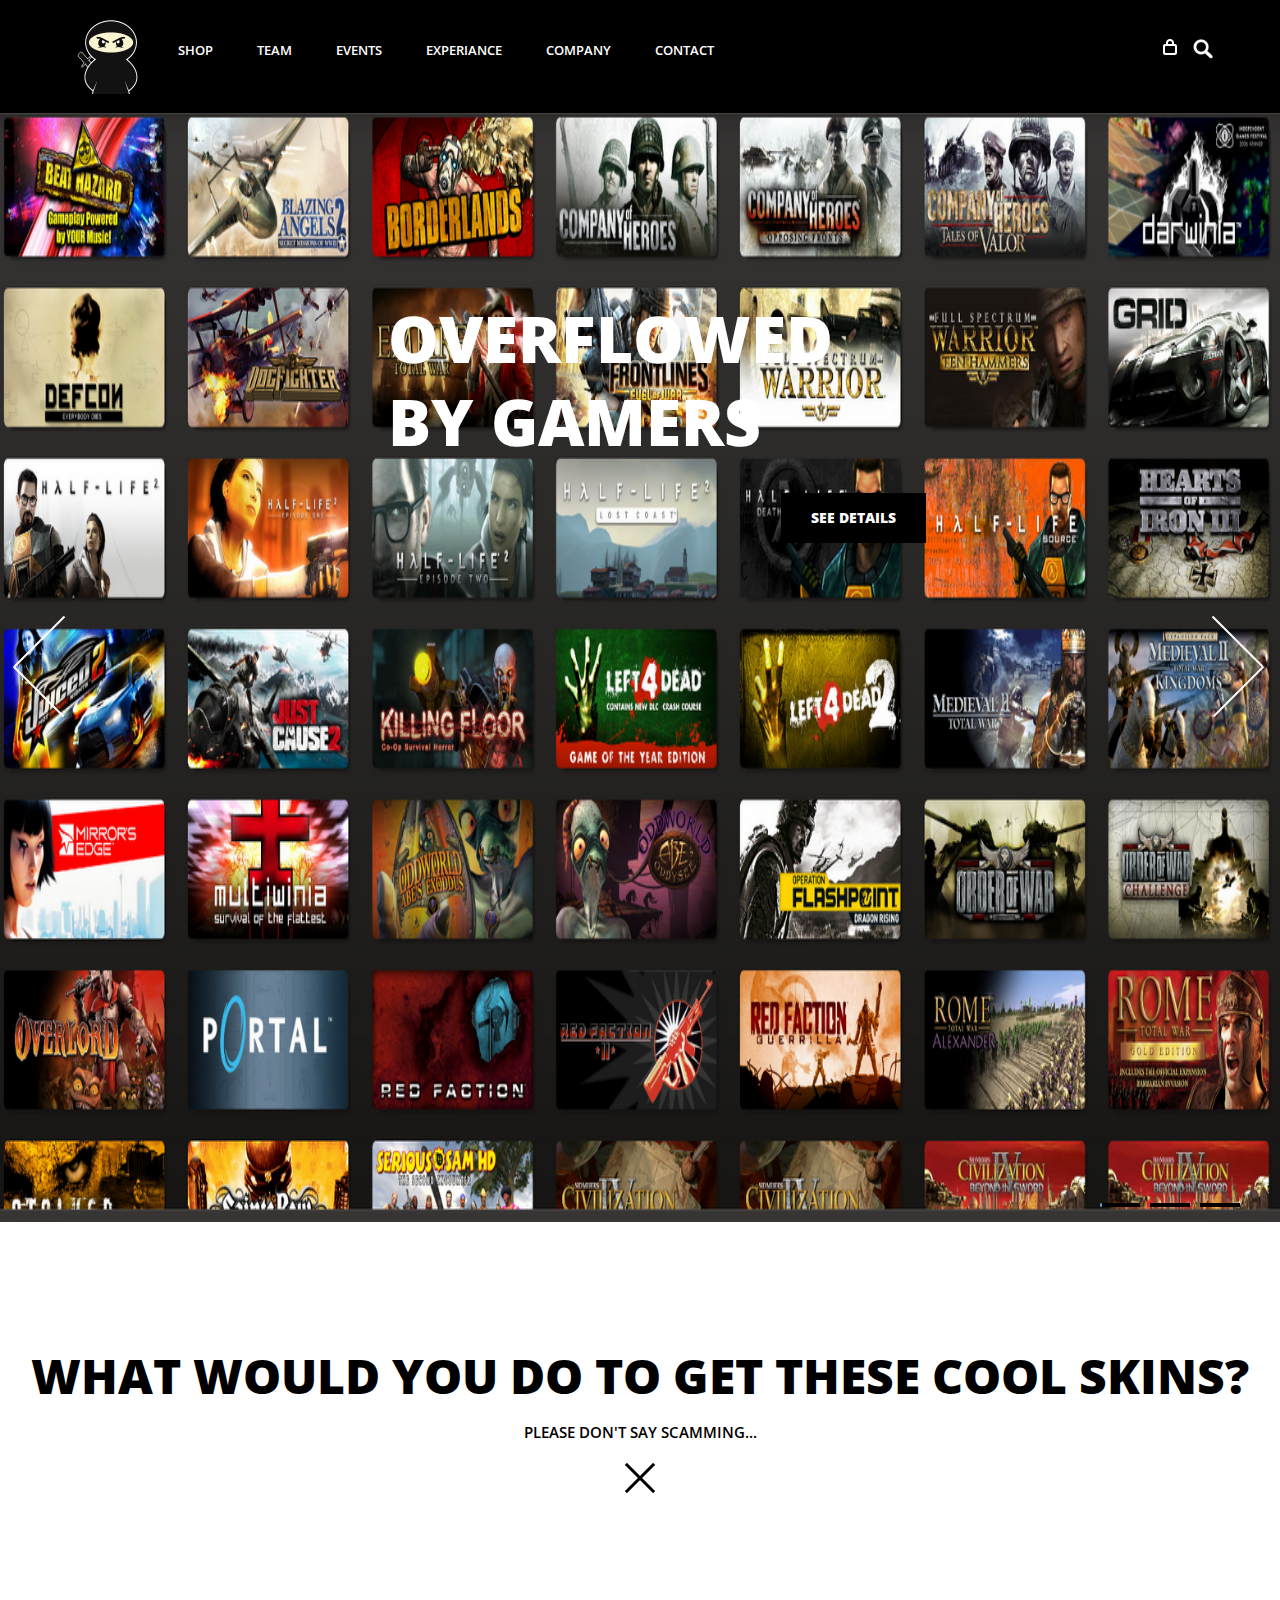
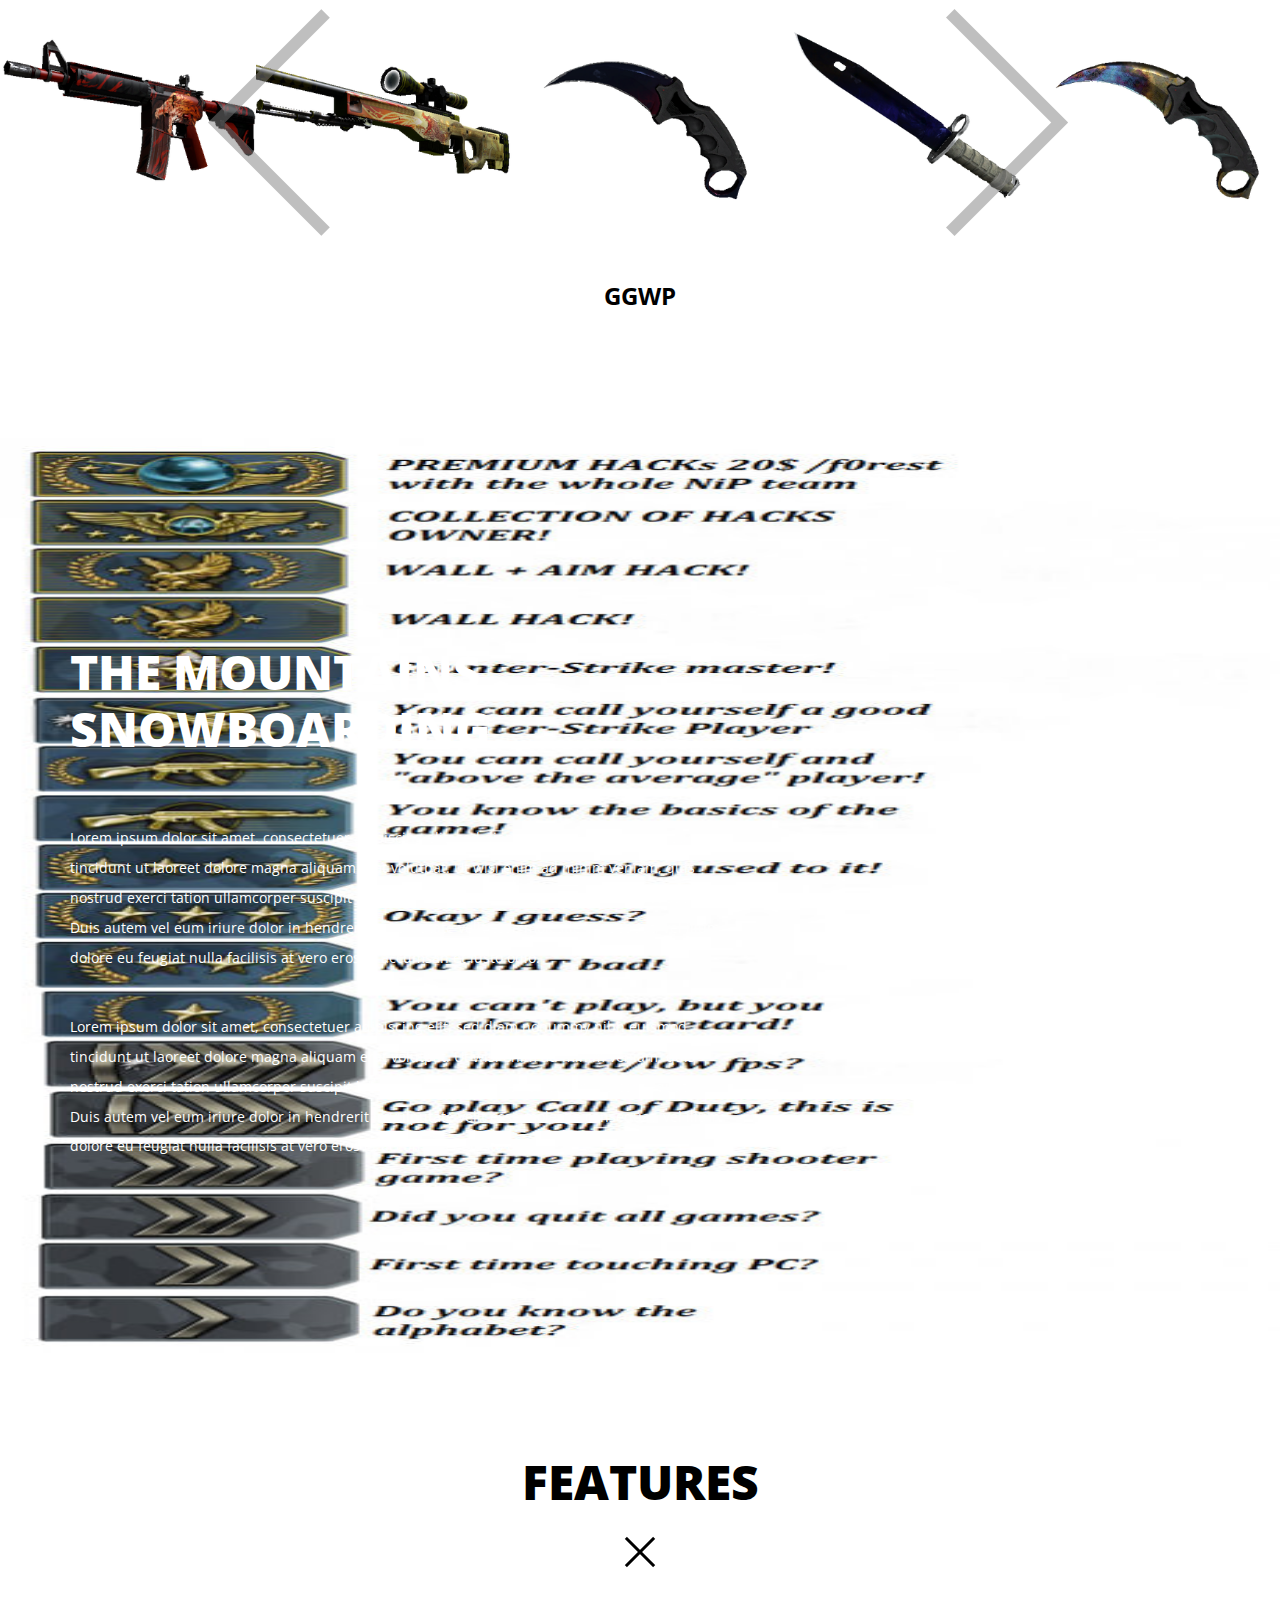
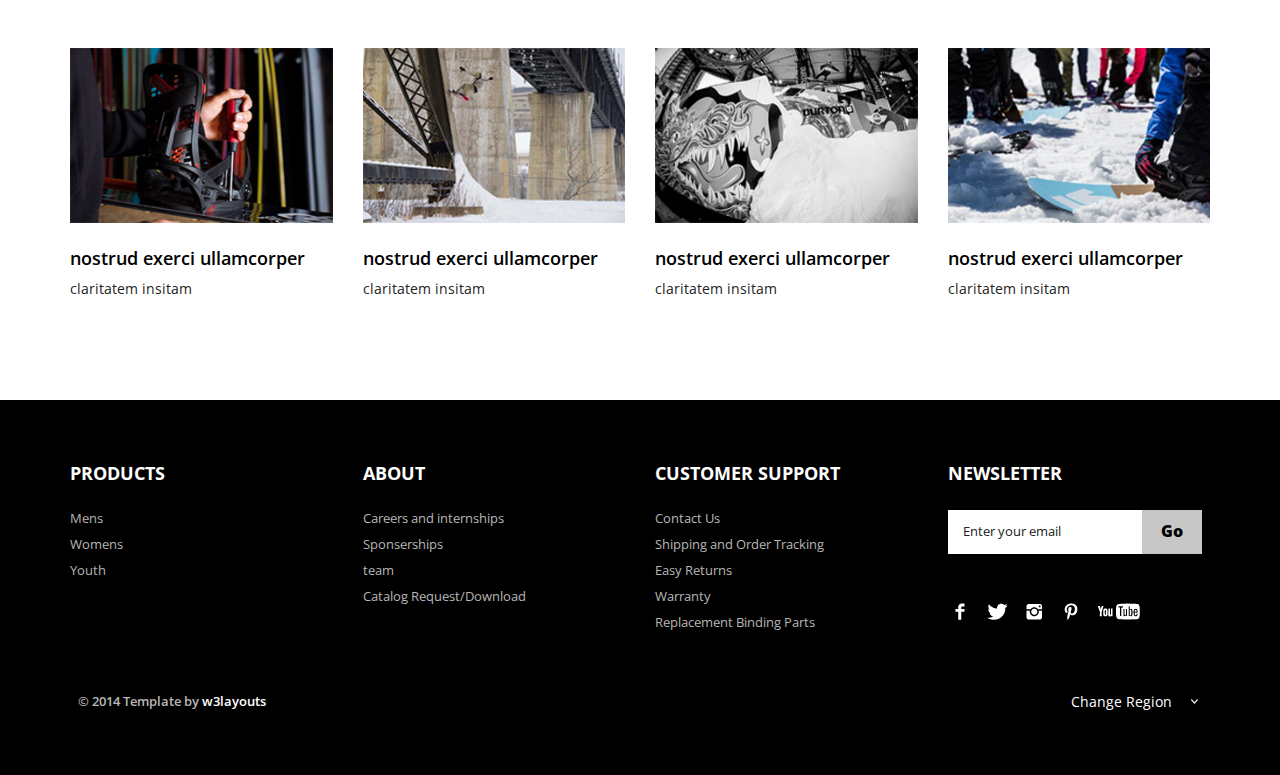
<file: index.html>
<!--A Design by W3layouts
Author: W3layout
Author URL: http://w3layouts.com
License: Creative Commons Attribution 3.0 Unported
License URL: http://creativecommons.org/licenses/by/3.0/
-->
<!DOCTYPE HTML>
<html>
<head>
<title>Overflowed</title>
<link href="css/bootstrap.css" rel='stylesheet' type='text/css' />
<link href="css/style.css" rel='stylesheet' type='text/css' />
<meta name="viewport" content="width=device-width, initial-scale=1, maximum-scale=1">
<meta http-equiv="Content-Type" content="text/html; charset=utf-8" />
<link href='http://fonts.googleapis.com/css?family=Open+Sans:400,300,600,700,800' rel='stylesheet' type='text/css'>
<script type="application/x-javascript"> addEventListener("load", function() { setTimeout(hideURLbar, 0); }, false); function hideURLbar(){ window.scrollTo(0,1); } </script>
<script src="js/jquery.min.js"></script>
<!--<script src="js/jquery.easydropdown.js"></script>-->
<!--start slider -->
<link rel="stylesheet" href="css/fwslider.css" media="all">
<script src="js/jquery-ui.min.js"></script>
<script src="js/fwslider.js"></script>
<!--end slider -->
<script type="text/javascript">
        $(document).ready(function() {
            $(".dropdown img.flag").addClass("flagvisibility");

            $(".dropdown dt a").click(function() {
                $(".dropdown dd ul").toggle();
            });
                        
            $(".dropdown dd ul li a").click(function() {
                var text = $(this).html();
                $(".dropdown dt a span").html(text);
                $(".dropdown dd ul").hide();
                $("#result").html("Selected value is: " + getSelectedValue("sample"));
            });
                        
            function getSelectedValue(id) {
                return $("#" + id).find("dt a span.value").html();
            }

            $(document).bind('click', function(e) {
                var $clicked = $(e.target);
                if (! $clicked.parents().hasClass("dropdown"))
                    $(".dropdown dd ul").hide();
            });


            $("#flagSwitcher").click(function() {
                $(".dropdown img.flag").toggleClass("flagvisibility");
            });
        });
     </script>
</head>
<body>
	<div class="header">
		<div class="container">
			<div class="row">
			  <div class="col-md-12">
				 <div class="header-left">
					 <div class="logo">
						<a href="index.html"><img src="images/ne0n.png" height="75px" alt=""/></a>
					 </div>
					 <div class="menu">
						  <a class="toggleMenu" href="#"><img src="images/nav.png" alt="" /></a>
						    <ul class="nav" id="nav">
						    	<li><a href="shop.html">Shop</a></li>
						    	<li><a href="team.html">Team</a></li>
						    	<li><a href="experiance.html">Events</a></li>
						    	<li><a href="experiance.html">Experiance</a></li>
						    	<li><a href="shop.html">Company</a></li>
								<li><a href="contact.html">Contact</a></li>								
								<div class="clear"></div>
							</ul>
							<script type="text/javascript" src="js/responsive-nav.js"></script>
				    </div>							
	    		    <div class="clear"></div>
	    	    </div>
	            <div class="header_right">
	    		  <!-- start search-->
				      <div class="search-box">
							<div id="sb-search" class="sb-search">
								<form>
									<input class="sb-search-input" placeholder="Enter your search term..." type="search" name="search" id="search">
									<input class="sb-search-submit" type="submit" value="">
									<span class="sb-icon-search"> </span>
								</form>
							</div>
						</div>
						<!----search-scripts---->
						<script src="js/classie.js"></script>
						<script src="js/uisearch.js"></script>
						<script>
							new UISearch( document.getElementById( 'sb-search' ) );
						</script>
						<!----//search-scripts---->
				    <ul class="icon1 sub-icon1 profile_img">
					 <li><a class="active-icon c1" href="#"> </a>
						<ul class="sub-icon1 list">
						  <div class="product_control_buttons">
						  	<a href="#"><img src="images/edit.png" alt=""/></a>
						  		<a href="#"><img src="images/close_edit.png" alt=""/></a>
						  </div>
						   <div class="clear"></div>
						  <li class="list_img"><img src="images/1.jpg" alt=""/></li>
						  <li class="list_desc"><h4><a href="#">velit esse molestie</a></h4><span class="actual">1 x
                          $12.00</span></li>
						  <div class="login_buttons">
							 <div class="check_button"><a href="checkout.html">Check out</a></div>
							 <div class="login_button"><a href="login.html">Login</a></div>
							 <div class="clear"></div>
						  </div>
						  <div class="clear"></div>
						</ul>
					 </li>
				   </ul>
		           <div class="clear"></div>
	       </div>
	      </div>
		 </div>
	    </div>
	</div>
	<div class="banner">
	<!-- start slider -->
       <div id="fwslider">
         <div class="slider_container">
            <div class="slide"> 
                <!-- Slide image -->
               <img src="images/tiles.png" class="img-responsive" alt=""/>
                <!-- /Slide image -->
                <!-- Texts container -->
                <div class="slide_content">
                    <div class="slide_content_wrap">
                        <!-- Text title -->
                        <h1 class="title">Overflowed<br>By Gamers</h1>
                        <!-- /Text title -->
                        <div class="button"><a href="http://codepen.io/GabeNewe11/pen/rxppVZ">See Details</a></div>
                    </div>
                </div>
               <!-- /Texts container -->
            </div>
            <!-- /Duplicate to create more slides -->
            <div class="slide">
               <img src="images/TheHowl.png" class="img-responsive" alt=""/>
                <div class="slide_content">
                    <div class="slide_content_wrap">
                        <h1 class="title">All sorts<br>of products</h1>
                       	<div class="button"><a href="#">See Details</a></div>
                    </div>
                </div>
            </div>
             <div class="slide">
               <img src="images/DragonHoward.png" class="img-responsive" alt=""/>
                <div class="slide_content">
                    <div class="slide_content_wrap">
                        <h1 class="title">in all sorts<br>of games</h1>
                       	<div class="button"><a href="#">See Details</a></div>
                    </div>
                </div>
            </div>
            <!--/slide -->
        </div>
        <div class="timers"></div>
        <div class="slidePrev"><span></span></div>
        <div class="slideNext"><span></span></div>
       </div>
       <!--/slider -->
      </div>
	  <div class="main">
		<div class="content-top">
			<h2>What would you do to get these cool skins?</h2>
			<p>Please don't say scamming...</p>
			<div class="close_but"><i class="close1"> </i></div>
				<ul id="flexiselDemo3">
				<li><img class="one" src="images/360fx360f-1.png" /></li>
				<li><img class="one" src="images/360fx360.png" /></li>
				<li><img class="one" src="images/KarambitD.png" /></li>
				<li><img class="one" src="images/Bayonet.png" /></li>
				<li><img class="one" src="images/KarambitCH.png" /></li>
			</ul>
		<h3>ggwp</h3>
			<script type="text/javascript">
		$(window).load(function() {
			$("#flexiselDemo3").flexisel({
				visibleItems: 5,
				animationSpeed: 1000,
				autoPlay: true,
				autoPlaySpeed: 3000,    		
				pauseOnHover: true,
				enableResponsiveBreakpoints: true,
		    	responsiveBreakpoints: { 
		    		portrait: { 
		    			changePoint:480,
		    			visibleItems: 1
		    		}, 
		    		landscape: { 
		    			changePoint:640,
		    			visibleItems: 2
		    		},
		    		tablet: { 
		    			changePoint:768,
		    			visibleItems: 3
		    		}
		    	}
		    });
		    
		});
		</script>
		<script type="text/javascript" src="js/jquery.flexisel.js"></script>
		</div>
	</div>
	<div class="content-bottom">
		<div class="container">
			<div class="row content_bottom-text">
			  <div class="col-md-7">
				<h3>The Mountains<br>Snowboarding</h3>
				<p class="m_1">Lorem ipsum dolor sit amet, consectetuer adipiscing elit, sed diam nonummy nibh euismod tincidunt ut laoreet dolore magna aliquam erat volutpat. Ut wisi enim ad minim veniam, quis nostrud exerci tation ullamcorper suscipit lobortis nisl ut aliquip ex ea commodo consequat. Duis autem vel eum iriure dolor in hendrerit in vulputate velit esse molestie consequat, vel illum dolore eu feugiat nulla facilisis at vero eros et accumsan et iusto odio.</p>
				<p class="m_2">Lorem ipsum dolor sit amet, consectetuer adipiscing elit, sed diam nonummy nibh euismod tincidunt ut laoreet dolore magna aliquam erat volutpat. Ut wisi enim ad minim veniam, quis nostrud exerci tation ullamcorper suscipit lobortis nisl ut aliquip ex ea commodo consequat. Duis autem vel eum iriure dolor in hendrerit in vulputate velit esse molestie consequat, vel illum dolore eu feugiat nulla facilisis at vero eros et accumsan et iusto odio.</p>
			  </div>
			</div>
		</div>
	</div>
	<div class="features">
		<div class="container">
			<h3 class="m_3">Features</h3>
			<div class="close_but"><i class="close1"> </i></div>
			  <div class="row">
				<div class="col-md-3 top_box">
				  <div class="view view-ninth"><a href="single.html">
                    <img src="images/pic1.jpg" class="img-responsive" alt=""/>
                    <div class="mask mask-1"> </div>
                    <div class="mask mask-2"> </div>
                      <div class="content">
                        <h2>Hover Style #9</h2>
                        <p>Lorem ipsum dolor sit amet, consectetuer adipiscing.</p>
                      </div>
                   </a> </div
                  </div>
                  <h4 class="m_4"><a href="#">nostrud exerci ullamcorper</a></h4>
                  <p class="m_5">claritatem insitam</p>
                </div>
                <div class="col-md-3 top_box">
					<div class="view view-ninth"><a href="single.html">
                    <img src="images/pic2.jpg" class="img-responsive" alt=""/>
                    <div class="mask mask-1"> </div>
                    <div class="mask mask-2"> </div>
                      <div class="content">
                        <h2>Hover Style #9</h2>
                        <p>Lorem ipsum dolor sit amet, consectetuer adipiscing.</p>
                      </div>
                    </a> </div>
                   <h4 class="m_4"><a href="#">nostrud exerci ullamcorper</a></h4>
                   <p class="m_5">claritatem insitam</p>
				</div>
				<div class="col-md-3 top_box">
					<div class="view view-ninth"><a href="single.html">
                    <img src="images/pic3.jpg" class="img-responsive" alt=""/>
                    <div class="mask mask-1"> </div>
                    <div class="mask mask-2"> </div>
                      <div class="content">
                        <h2>Hover Style #9</h2>
                        <p>Lorem ipsum dolor sit amet, consectetuer adipiscing.</p>
                      </div>
                    </a> </div>
                   <h4 class="m_4"><a href="#">nostrud exerci ullamcorper</a></h4>
                   <p class="m_5">claritatem insitam</p>
				</div>
				<div class="col-md-3 top_box1">
					<div class="view view-ninth"><a href="single.html">
                    <img src="images/pic4.jpg" class="img-responsive" alt=""/>
                    <div class="mask mask-1"> </div>
                    <div class="mask mask-2"> </div>
                      <div class="content">
                        <h2>Hover Style #9</h2>
                        <p>Lorem ipsum dolor sit amet, consectetuer adipiscing.</p>
                      </div>
                     </a> </div>
                   <h4 class="m_4"><a href="#">nostrud exerci ullamcorper</a></h4>
                   <p class="m_5">claritatem insitam</p>
				</div>
			</div>
		 </div>
	    </div>
		<div class="footer">
			<div class="container">
				<div class="row">
					<div class="col-md-3">
						<ul class="footer_box">
							<h4>Products</h4>
							<li><a href="#">Mens</a></li>
							<li><a href="#">Womens</a></li>
							<li><a href="#">Youth</a></li>
						</ul>
					</div>
					<div class="col-md-3">
						<ul class="footer_box">
							<h4>About</h4>
							<li><a href="#">Careers and internships</a></li>
							<li><a href="#">Sponserships</a></li>
							<li><a href="#">team</a></li>
							<li><a href="#">Catalog Request/Download</a></li>
						</ul>
					</div>
					<div class="col-md-3">
						<ul class="footer_box">
							<h4>Customer Support</h4>
							<li><a href="#">Contact Us</a></li>
							<li><a href="#">Shipping and Order Tracking</a></li>
							<li><a href="#">Easy Returns</a></li>
							<li><a href="#">Warranty</a></li>
							<li><a href="#">Replacement Binding Parts</a></li>
						</ul>
					</div>
					<div class="col-md-3">
						<ul class="footer_box">
							<h4>Newsletter</h4>
							<div class="footer_search">
				    		   <form>
				    			<input type="text" value="Enter your email" onfocus="this.value = '';" onblur="if (this.value == '') {this.value = 'Enter your email';}">
				    			<input type="submit" value="Go">
				    		   </form>
					        </div>
							<ul class="social">	
							  <li class="facebook"><a href="#"><span> </span></a></li>
							  <li class="twitter"><a href="#"><span> </span></a></li>
							  <li class="instagram"><a href="#"><span> </span></a></li>	
							  <li class="pinterest"><a href="#"><span> </span></a></li>	
							  <li class="youtube"><a href="#"><span> </span></a></li>										  				
						    </ul>
		   					
						</ul>
					</div>
				</div>
				<div class="row footer_bottom">
				    <div class="copy">
			           <p>© 2014 Template by <a href="http://w3layouts.com" target="_blank">w3layouts</a></p>
		            </div>
					  <dl id="sample" class="dropdown">
				        <dt><a href="#"><span>Change Region</span></a></dt>
				        <dd>
				            <ul>
				                <li><a href="#">Australia<img class="flag" src="images/as.png" alt="" /><span class="value">AS</span></a></li>
				                <li><a href="#">Sri Lanka<img class="flag" src="images/srl.png" alt="" /><span class="value">SL</span></a></li>
				                <li><a href="#">Newziland<img class="flag" src="images/nz.png" alt="" /><span class="value">NZ</span></a></li>
				                <li><a href="#">Pakistan<img class="flag" src="images/pk.png" alt="" /><span class="value">Pk</span></a></li>
				                <li><a href="#">United Kingdom<img class="flag" src="images/uk.png" alt="" /><span class="value">UK</span></a></li>
				                <li><a href="#">United States<img class="flag" src="images/us.png" alt="" /><span class="value">US</span></a></li>
				            </ul>
				         </dd>
	   				  </dl>
   				</div>
			</div>
		</div>
</body>	
</html>
</file>
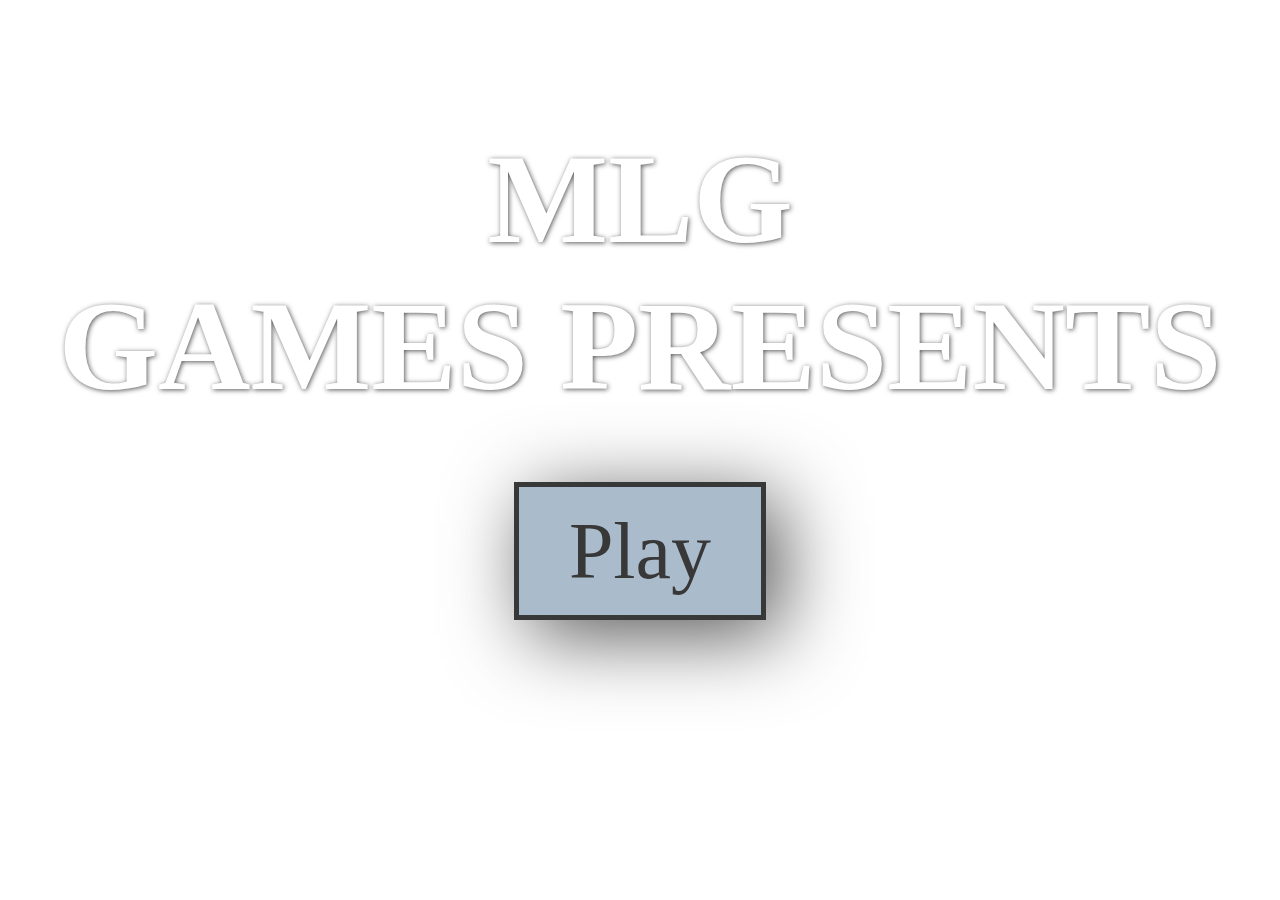
<file: Game/index.html>
<!DOCTYPE html>
<html>
<head>
<title>Le Template Du Game, Man</title>

<link rel="stylesheet" type="text/css" href="style.css">
<script src="jquery-1.11.3.js"></script>
<script src="gamedev.js"></script>
</head>

<body>

<div class="titleContent">

<h1 class="splashTitle">MLG<br>Games Presents</h1>

<a id="start" class="button" href="explore.html">Play</a>



</div>

</body>
</file>
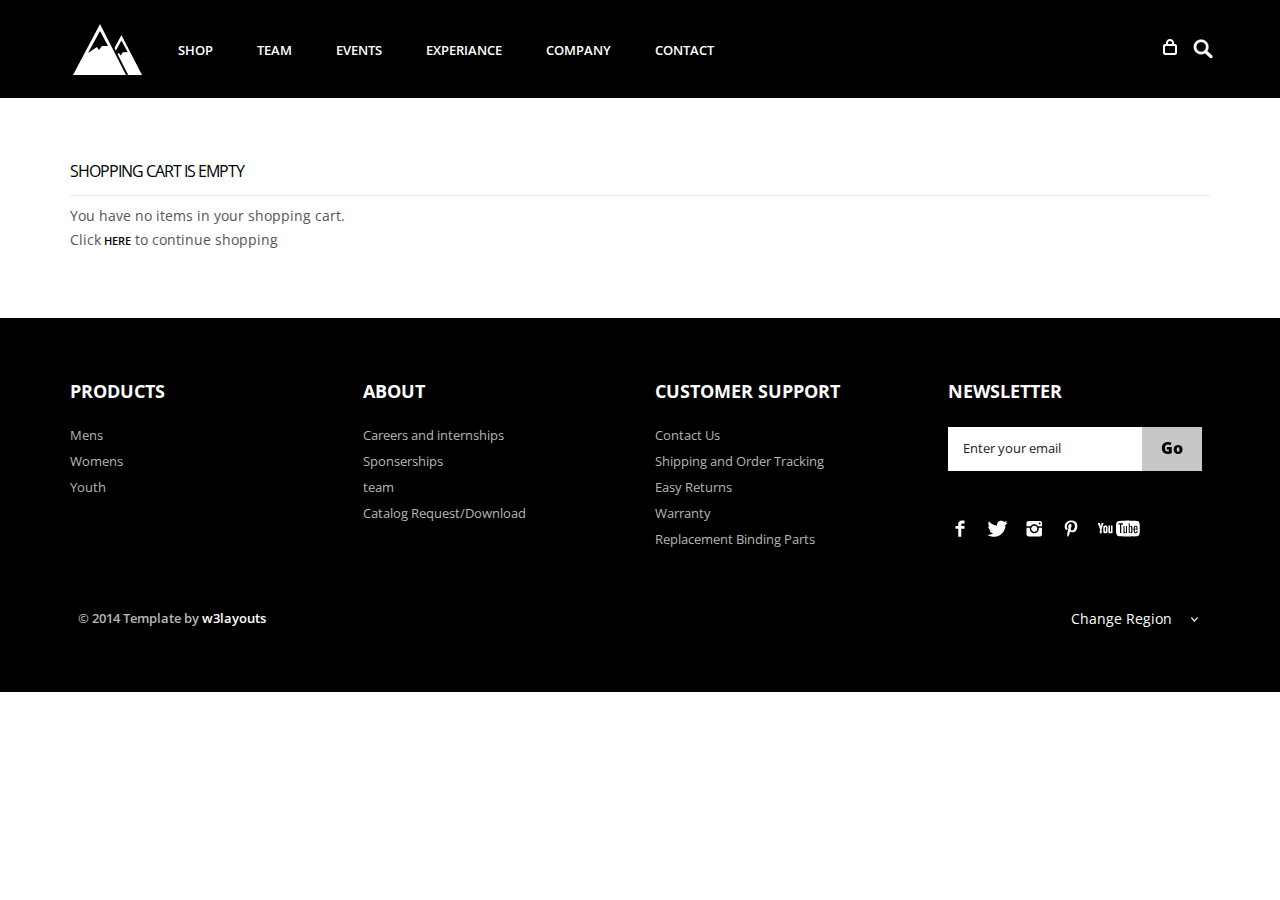
<file: checkout.html>
<!--A Design by W3layouts
Author: W3layout
Author URL: http://w3layouts.com
License: Creative Commons Attribution 3.0 Unported
License URL: http://creativecommons.org/licenses/by/3.0/
-->
<!DOCTYPE HTML>
<html>
<head>
<title>Free Snow Bootstrap Website Template | Checkout :: w3layouts</title>
<link href="css/bootstrap.css" rel='stylesheet' type='text/css' />
<link href="css/style.css" rel='stylesheet' type='text/css' />
<meta name="viewport" content="width=device-width, initial-scale=1, maximum-scale=1">
<meta http-equiv="Content-Type" content="text/html; charset=utf-8" />
<link href='http://fonts.googleapis.com/css?family=Open+Sans:400,300,600,700,800' rel='stylesheet' type='text/css'>
<script type="application/x-javascript"> addEventListener("load", function() { setTimeout(hideURLbar, 0); }, false); function hideURLbar(){ window.scrollTo(0,1); } </script>
<script src="js/jquery.min.js"></script>
<script type="text/javascript">
        $(document).ready(function() {
            $(".dropdown img.flag").addClass("flagvisibility");

            $(".dropdown dt a").click(function() {
                $(".dropdown dd ul").toggle();
            });
                        
            $(".dropdown dd ul li a").click(function() {
                var text = $(this).html();
                $(".dropdown dt a span").html(text);
                $(".dropdown dd ul").hide();
                $("#result").html("Selected value is: " + getSelectedValue("sample"));
            });
                        
            function getSelectedValue(id) {
                return $("#" + id).find("dt a span.value").html();
            }

            $(document).bind('click', function(e) {
                var $clicked = $(e.target);
                if (! $clicked.parents().hasClass("dropdown"))
                    $(".dropdown dd ul").hide();
            });


            $("#flagSwitcher").click(function() {
                $(".dropdown img.flag").toggleClass("flagvisibility");
            });
        });
     </script>
 </head>
<body>
	<div class="header">
		<div class="container">
			<div class="row">
			  <div class="col-md-12">
				 <div class="header-left">
					 <div class="logo">
						<a href="index.html"><img src="images/logo.png" alt=""/></a>
					 </div>
					 <div class="menu">
						  <a class="toggleMenu" href="#"><img src="images/nav.png" alt="" /></a>
						    <ul class="nav" id="nav">
						    	<li><a href="shop.html">Shop</a></li>
						    	<li><a href="team.html">Team</a></li>
						    	<li><a href="shop.html">Events</a></li>
						    	<li><a href="experiance.html">Experiance</a></li>
						    	<li><a href="shop.html">Company</a></li>
								<li><a href="contact.html">Contact</a></li>								
								<div class="clear"></div>
							</ul>
							<script type="text/javascript" src="js/responsive-nav.js"></script>
				    </div>							
	    		    <div class="clear"></div>
	    	    </div>
	            <div class="header_right">
	    		  <!-- start search-->
				   <div class="search-box">
							<div id="sb-search" class="sb-search">
								<form>
									<input class="sb-search-input" placeholder="Enter your search term..." type="search" name="search" id="search">
									<input class="sb-search-submit" type="submit" value="">
									<span class="sb-icon-search"> </span>
								</form>
							</div>
						</div>
						<!----search-scripts---->
						<script src="js/classie.js"></script>
						<script src="js/uisearch.js"></script>
						<script>
							new UISearch( document.getElementById( 'sb-search' ) );
						</script>
				    <ul class="icon1 sub-icon1 profile_img">
					 <li><a class="active-icon c1" href="#"> </a>
						<ul class="sub-icon1 list">
						  <div class="product_control_buttons">
						  	<a href="#"><img src="images/edit.png" alt=""/></a>
						  		<a href="#"><img src="images/close_edit.png" alt=""/></a>
						  </div>
						   <div class="clear"></div>
						  <li class="list_img"><img src="images/1.jpg" alt=""/></li>
						  <li class="list_desc"><h4><a href="#">velit esse molestie</a></h4><span class="actual">1 x
                          $12.00</span></li>
						  <div class="login_buttons">
							 <div class="check_button"><a href="checkout.html">Check out</a></div>
							 <div class="login_button"><a href="login.html">Login</a></div>
							 <div class="clear"></div>
						  </div>
						  <div class="clear"></div>
						</ul>
					 </li>
				   </ul>
		        <div class="clear"></div>
	       </div>
	      </div>
		 </div>
	    </div>
	  </div>
     <div class="main">
      <div class="shop_top">
		<div class="container">
			<h4 class="title">Shopping cart is empty</h4>
			<p class="cart">You have no items in your shopping cart.<br>Click<a href="index.html"> here</a> to continue shopping</p>
	     </div>
	   </div>
	  </div>
	  <div class="footer">
			<div class="container">
				<div class="row">
					<div class="col-md-3">
						<ul class="footer_box">
							<h4>Products</h4>
							<li><a href="#">Mens</a></li>
							<li><a href="#">Womens</a></li>
							<li><a href="#">Youth</a></li>
						</ul>
					</div>
					<div class="col-md-3">
						<ul class="footer_box">
							<h4>About</h4>
							<li><a href="#">Careers and internships</a></li>
							<li><a href="#">Sponserships</a></li>
							<li><a href="#">team</a></li>
							<li><a href="#">Catalog Request/Download</a></li>
						</ul>
					</div>
					<div class="col-md-3">
						<ul class="footer_box">
							<h4>Customer Support</h4>
							<li><a href="#">Contact Us</a></li>
							<li><a href="#">Shipping and Order Tracking</a></li>
							<li><a href="#">Easy Returns</a></li>
							<li><a href="#">Warranty</a></li>
							<li><a href="#">Replacement Binding Parts</a></li>
						</ul>
					</div>
					<div class="col-md-3">
						<ul class="footer_box">
							<h4>Newsletter</h4>
							<div class="footer_search">
				    		   <form>
				    			<input type="text" value="Enter your email" onfocus="this.value = '';" onblur="if (this.value == '') {this.value = 'Enter your email';}">
				    			<input type="submit" value="Go">
				    		   </form>
					        </div>
							<ul class="social">	
							  <li class="facebook"><a href="#"><span> </span></a></li>
							  <li class="twitter"><a href="#"><span> </span></a></li>
							  <li class="instagram"><a href="#"><span> </span></a></li>	
							  <li class="pinterest"><a href="#"><span> </span></a></li>	
							  <li class="youtube"><a href="#"><span> </span></a></li>										  				
						    </ul>
		   				</ul>
					</div>
				</div>
				<div class="row footer_bottom">
				    <div class="copy">
			           <p>© 2014 Template by <a href="http://w3layouts.com" target="_blank">w3layouts</a></p>
		            </div>
					  <dl id="sample" class="dropdown">
				        <dt><a href="#"><span>Change Region</span></a></dt>
				        <dd>
				            <ul>
				                <li><a href="#">Australia<img class="flag" src="images/as.png" alt="" /><span class="value">AS</span></a></li>
				                <li><a href="#">Sri Lanka<img class="flag" src="images/srl.png" alt="" /><span class="value">SL</span></a></li>
				                <li><a href="#">Newziland<img class="flag" src="images/nz.png" alt="" /><span class="value">NZ</span></a></li>
				                <li><a href="#">Pakistan<img class="flag" src="images/pk.png" alt="" /><span class="value">Pk</span></a></li>
				                <li><a href="#">United Kingdom<img class="flag" src="images/uk.png" alt="" /><span class="value">UK</span></a></li>
				                <li><a href="#">United States<img class="flag" src="images/us.png" alt="" /><span class="value">US</span></a></li>
				            </ul>
				         </dd>
	   				  </dl>
   				</div>
			</div>
		</div>
</body>	
</html>
</file>
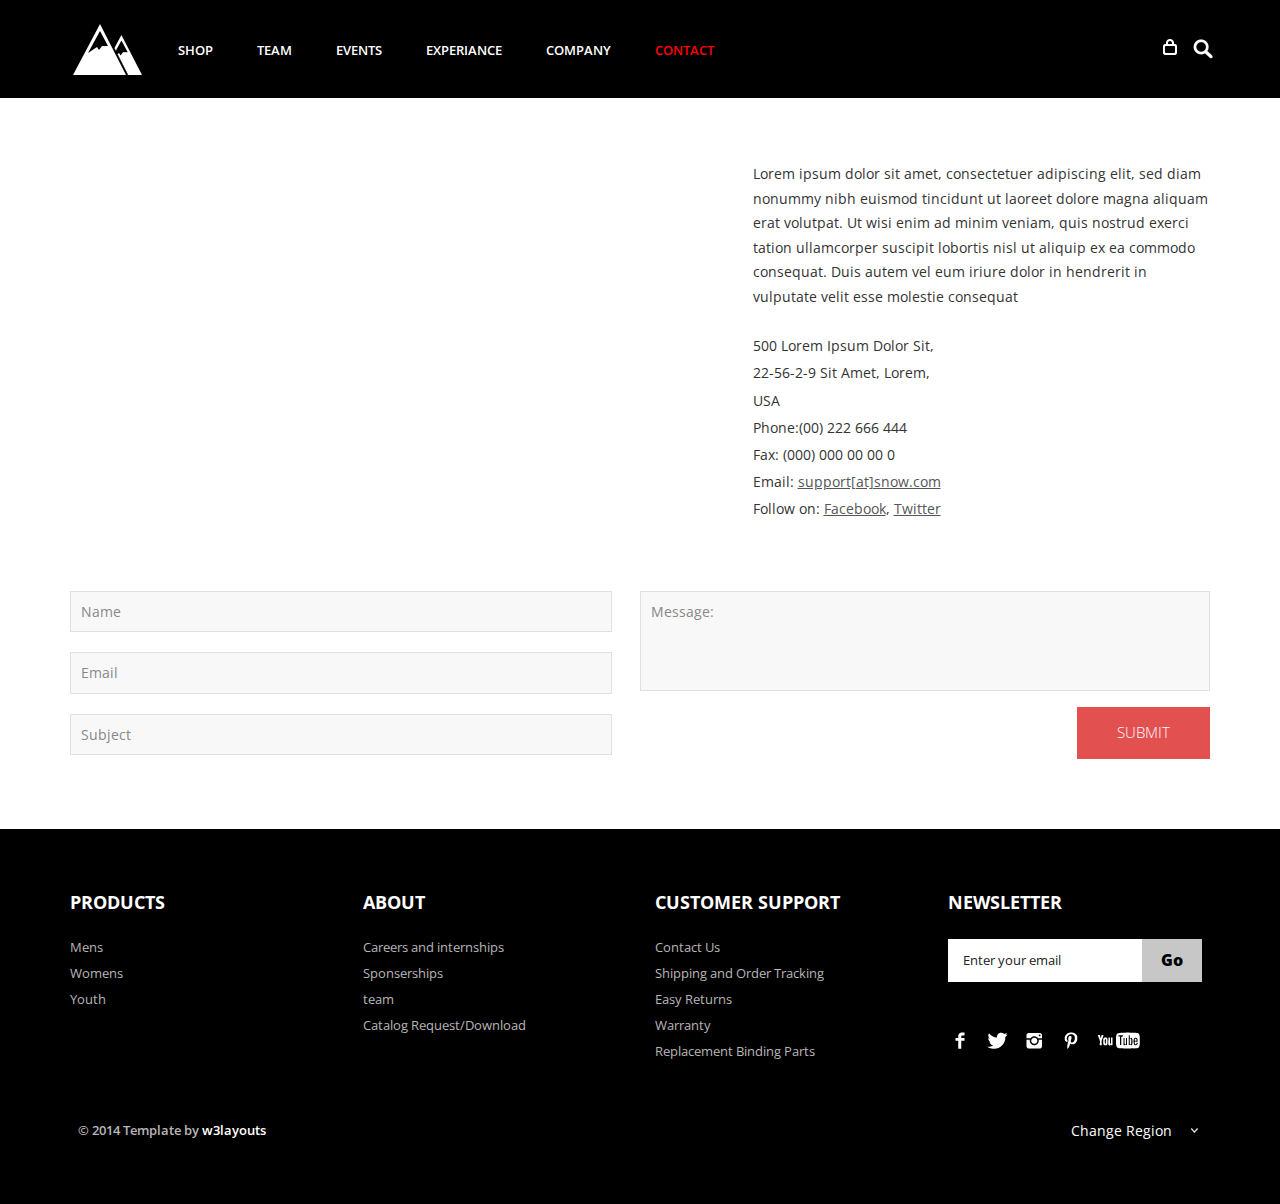
<file: contact.html>
<!--A Design by W3layouts
Author: W3layout
Author URL: http://w3layouts.com
License: Creative Commons Attribution 3.0 Unported
License URL: http://creativecommons.org/licenses/by/3.0/
-->
<!DOCTYPE HTML>
<html>
<head>
<title>Free Snow Bootstrap Website Template | Contact :: w3layouts</title>
<link href="css/bootstrap.css" rel='stylesheet' type='text/css' />
<link href="css/style.css" rel='stylesheet' type='text/css' />
<meta name="viewport" content="width=device-width, initial-scale=1, maximum-scale=1">
<meta http-equiv="Content-Type" content="text/html; charset=utf-8" />
<link href='http://fonts.googleapis.com/css?family=Open+Sans:400,300,600,700,800' rel='stylesheet' type='text/css'>
<script type="application/x-javascript"> addEventListener("load", function() { setTimeout(hideURLbar, 0); }, false); function hideURLbar(){ window.scrollTo(0,1); } </script>
<script src="js/jquery.min.js"></script>
<script type="text/javascript">
        $(document).ready(function() {
            $(".dropdown img.flag").addClass("flagvisibility");

            $(".dropdown dt a").click(function() {
                $(".dropdown dd ul").toggle();
            });
                        
            $(".dropdown dd ul li a").click(function() {
                var text = $(this).html();
                $(".dropdown dt a span").html(text);
                $(".dropdown dd ul").hide();
                $("#result").html("Selected value is: " + getSelectedValue("sample"));
            });
                        
            function getSelectedValue(id) {
                return $("#" + id).find("dt a span.value").html();
            }

            $(document).bind('click', function(e) {
                var $clicked = $(e.target);
                if (! $clicked.parents().hasClass("dropdown"))
                    $(".dropdown dd ul").hide();
            });


            $("#flagSwitcher").click(function() {
                $(".dropdown img.flag").toggleClass("flagvisibility");
            });
        });
     </script>
 </head>
<body>
	<div class="header">
		<div class="container">
			<div class="row">
			  <div class="col-md-12">
				 <div class="header-left">
					 <div class="logo">
						<a href="index.html"><img src="images/logo.png" alt=""/></a>
					 </div>
					 <div class="menu">
						  <a class="toggleMenu" href="#"><img src="images/nav.png" alt="" /></a>
						    <ul class="nav" id="nav">
						    	<li><a href="shop.html">Shop</a></li>
						    	<li><a href="team.html">Team</a></li>
						    	<li><a href="shop.html">Events</a></li>
						    	<li><a href="experiance.html">Experiance</a></li>
						    	<li><a href="shop.html">Company</a></li>
								<li class="current"><a href="contact.html">Contact</a></li>								
								<div class="clear"></div>
							</ul>
							<script type="text/javascript" src="js/responsive-nav.js"></script>
				    </div>							
	    		    <div class="clear"></div>
	    	    </div>
	            <div class="header_right">
	    		  <!-- start search-->
				   <div class="search-box">
							<div id="sb-search" class="sb-search">
								<form>
									<input class="sb-search-input" placeholder="Enter your search term..." type="search" name="search" id="search">
									<input class="sb-search-submit" type="submit" value="">
									<span class="sb-icon-search"> </span>
								</form>
							</div>
						</div>
						<!----search-scripts---->
						<script src="js/classie.js"></script>
						<script src="js/uisearch.js"></script>
						<script>
							new UISearch( document.getElementById( 'sb-search' ) );
						</script>
				    <ul class="icon1 sub-icon1 profile_img">
					 <li><a class="active-icon c1" href="#"> </a>
						<ul class="sub-icon1 list">
						  <div class="product_control_buttons">
						  	<a href="#"><img src="images/edit.png" alt=""/></a>
						  		<a href="#"><img src="images/close_edit.png" alt=""/></a>
						  </div>
						   <div class="clear"></div>
						  <li class="list_img"><img src="images/1.jpg" alt=""/></li>
						  <li class="list_desc"><h4><a href="#">velit esse molestie</a></h4><span class="actual">1 x
                          $12.00</span></li>
						  <div class="login_buttons">
							 <div class="check_button"><a href="checkout.html">Check out</a></div>
							 <div class="login_button"><a href="login.html">Login</a></div>
							 <div class="clear"></div>
						  </div>
						  <div class="clear"></div>
						</ul>
					 </li>
				   </ul>
		        <div class="clear"></div>
	       </div>
	      </div>
		 </div>
	    </div>
	  </div>
     <div class="main">
      <div class="shop_top">
		<div class="container">
			<div class="row">
				<div class="col-md-7">
				  <div class="map">
					<iframe width="100%" height="350" frameborder="0" scrolling="no" marginheight="0" marginwidth="0" src="https://maps.google.co.in/maps?f=q&amp;source=s_q&amp;hl=en&amp;geocode=&amp;q=Lighthouse+Point,+FL,+United+States&amp;aq=4&amp;oq=light&amp;sll=26.275636,-80.087265&amp;sspn=0.04941,0.104628&amp;ie=UTF8&amp;hq=&amp;hnear=Lighthouse+Point,+Broward,+Florida,+United+States&amp;t=m&amp;z=14&amp;ll=26.275636,-80.087265&amp;output=embed"></iframe><br><small><a href="https://maps.google.co.in/maps?f=q&amp;source=embed&amp;hl=en&amp;geocode=&amp;q=Lighthouse+Point,+FL,+United+States&amp;aq=4&amp;oq=light&amp;sll=26.275636,-80.087265&amp;sspn=0.04941,0.104628&amp;ie=UTF8&amp;hq=&amp;hnear=Lighthouse+Point,+Broward,+Florida,+United+States&amp;t=m&amp;z=14&amp;ll=26.275636,-80.087265" style="color:#666;text-align:left;font-size:12px"></a></small>
				  </div>
				</div>
				<div class="col-md-5">
					<p class="m_8">Lorem ipsum dolor sit amet, consectetuer adipiscing elit, sed diam nonummy nibh euismod tincidunt ut laoreet dolore magna aliquam erat volutpat. Ut wisi enim ad minim veniam, quis nostrud exerci tation ullamcorper suscipit lobortis nisl ut aliquip ex ea commodo consequat. Duis autem vel eum iriure dolor in hendrerit in vulputate velit esse molestie consequat</p>
					<div class="address">
				                <p>500 Lorem Ipsum Dolor Sit,</p>
						   		<p>22-56-2-9 Sit Amet, Lorem,</p>
						   		<p>USA</p>
				   		<p>Phone:(00) 222 666 444</p>
				   		<p>Fax: (000) 000 00 00 0</p>
				 	 	<p>Email: <span>support[at]snow.com</span></p>
				   		<p>Follow on: <span>Facebook</span>, <span>Twitter</span></p>
				   </div>
				</div>
			</div>
			<div class="row">
				<div class="col-md-12 contact">
				  <form method="post" action="contact-post.html">
					<div class="to">
                     	<input type="text" class="text" value="Name" onfocus="this.value = '';" onblur="if (this.value == '') {this.value = 'Name';}">
					 	<input type="text" class="text" value="Email" onfocus="this.value = '';" onblur="if (this.value == '') {this.value = 'Email';}">
					 	<input type="text" class="text" value="Subject" onfocus="this.value = '';" onblur="if (this.value == '') {this.value = 'Subject';}">
					</div>
					<div class="text">
	                   <textarea value="Message:" onfocus="this.value = '';" onblur="if (this.value == '') {this.value = 'Message';}">Message:</textarea>
	                   <div class="form-submit">
			           <input name="submit" type="submit" id="submit" value="Submit"><br>
			           </div>
	                </div>
	                <div class="clear"></div>
                   </form>
			     </div>
		    </div>
	     </div>
	   </div>
	  </div>
	  <div class="footer">
			<div class="container">
				<div class="row">
					<div class="col-md-3">
						<ul class="footer_box">
							<h4>Products</h4>
							<li><a href="#">Mens</a></li>
							<li><a href="#">Womens</a></li>
							<li><a href="#">Youth</a></li>
						</ul>
					</div>
					<div class="col-md-3">
						<ul class="footer_box">
							<h4>About</h4>
							<li><a href="#">Careers and internships</a></li>
							<li><a href="#">Sponserships</a></li>
							<li><a href="#">team</a></li>
							<li><a href="#">Catalog Request/Download</a></li>
						</ul>
					</div>
					<div class="col-md-3">
						<ul class="footer_box">
							<h4>Customer Support</h4>
							<li><a href="#">Contact Us</a></li>
							<li><a href="#">Shipping and Order Tracking</a></li>
							<li><a href="#">Easy Returns</a></li>
							<li><a href="#">Warranty</a></li>
							<li><a href="#">Replacement Binding Parts</a></li>
						</ul>
					</div>
					<div class="col-md-3">
						<ul class="footer_box">
							<h4>Newsletter</h4>
							<div class="footer_search">
				    		   <form>
				    			<input type="text" value="Enter your email" onfocus="this.value = '';" onblur="if (this.value == '') {this.value = 'Enter your email';}">
				    			<input type="submit" value="Go">
				    		   </form>
					        </div>
							<ul class="social">	
							  <li class="facebook"><a href="#"><span> </span></a></li>
							  <li class="twitter"><a href="#"><span> </span></a></li>
							  <li class="instagram"><a href="#"><span> </span></a></li>	
							  <li class="pinterest"><a href="#"><span> </span></a></li>	
							  <li class="youtube"><a href="#"><span> </span></a></li>										  				
						    </ul>
		   				</ul>
					</div>
				</div>
				<div class="row footer_bottom">
				    <div class="copy">
			           <p>© 2014 Template by <a href="http://w3layouts.com" target="_blank">w3layouts</a></p>
		            </div>
					  <dl id="sample" class="dropdown">
				        <dt><a href="#"><span>Change Region</span></a></dt>
				        <dd>
				            <ul>
				                <li><a href="#">Australia<img class="flag" src="images/as.png" alt="" /><span class="value">AS</span></a></li>
				                <li><a href="#">Sri Lanka<img class="flag" src="images/srl.png" alt="" /><span class="value">SL</span></a></li>
				                <li><a href="#">Newziland<img class="flag" src="images/nz.png" alt="" /><span class="value">NZ</span></a></li>
				                <li><a href="#">Pakistan<img class="flag" src="images/pk.png" alt="" /><span class="value">Pk</span></a></li>
				                <li><a href="#">United Kingdom<img class="flag" src="images/uk.png" alt="" /><span class="value">UK</span></a></li>
				                <li><a href="#">United States<img class="flag" src="images/us.png" alt="" /><span class="value">US</span></a></li>
				            </ul>
				         </dd>
	   				  </dl>
   				</div>
			</div>
		</div>
</body>	
</html>
</file>
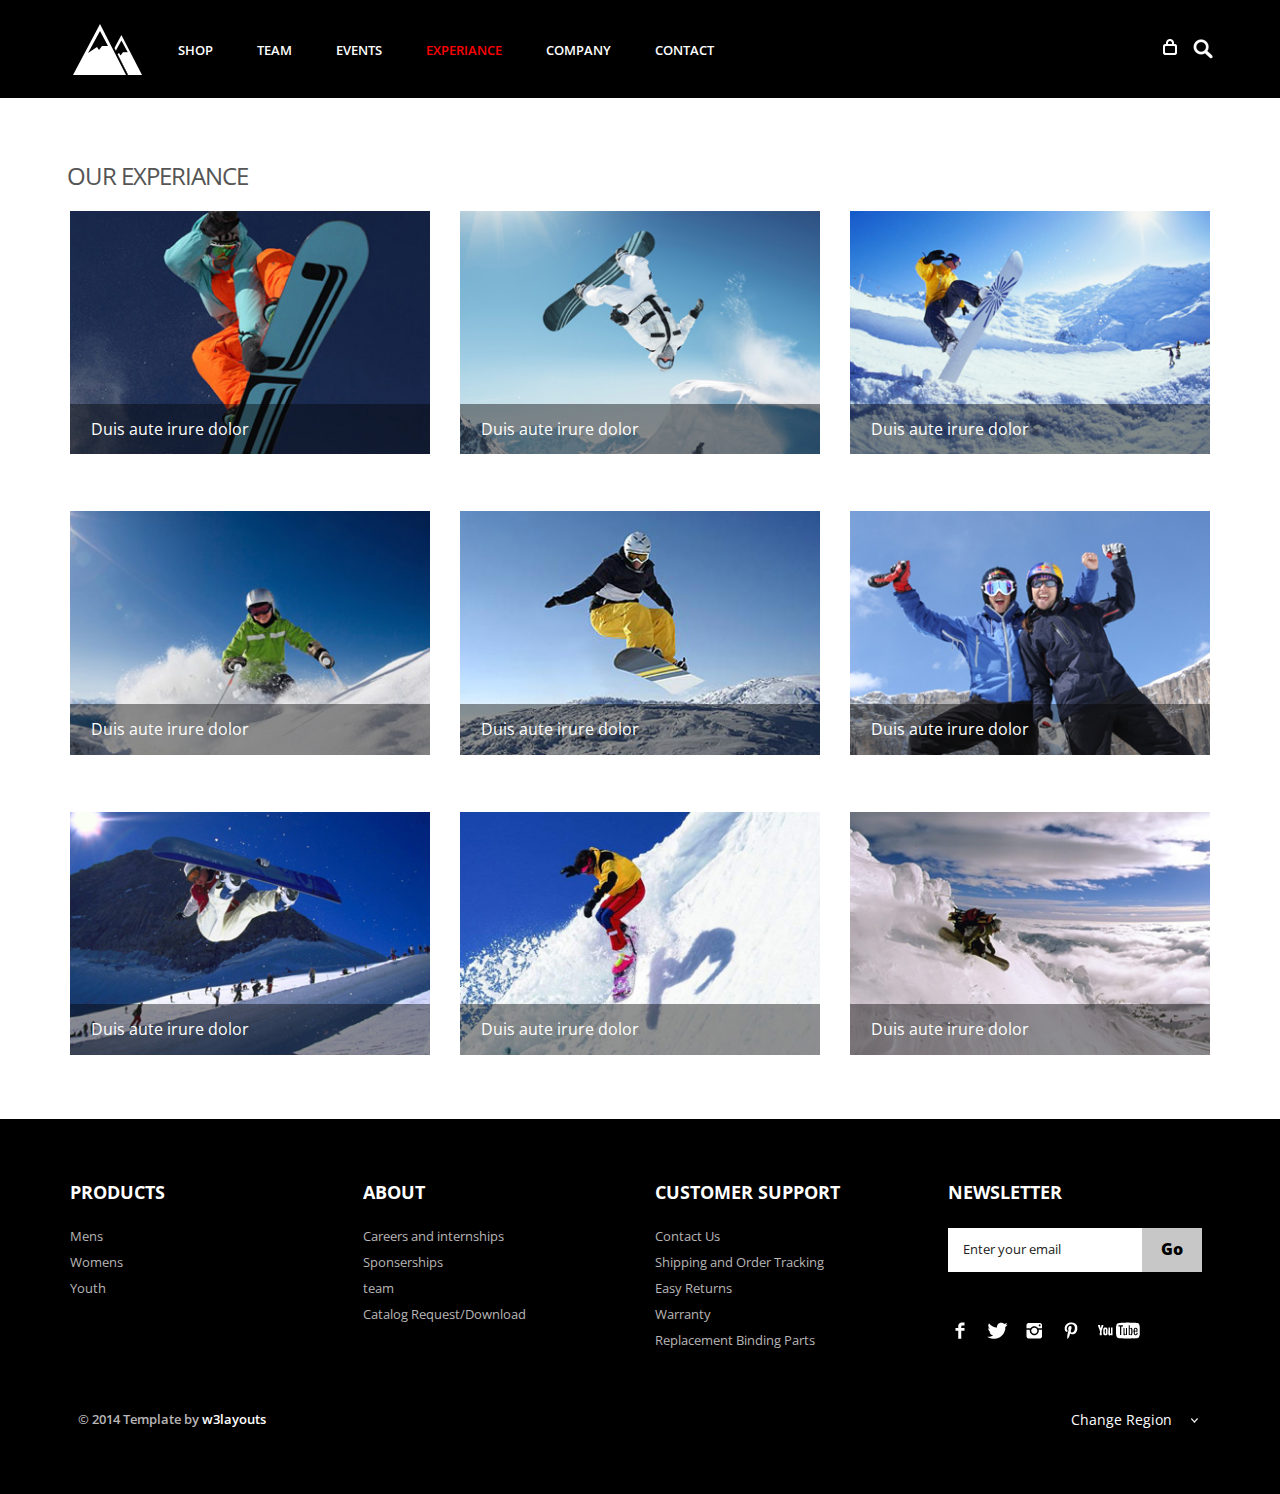
<file: experiance.html>
<!--A Design by W3layouts
Author: W3layout
Author URL: http://w3layouts.com
License: Creative Commons Attribution 3.0 Unported
License URL: http://creativecommons.org/licenses/by/3.0/
-->
<!DOCTYPE HTML>
<html>
<head>
<title>Free Snow Bootstrap Website Template | Experiance :: w3layouts</title>
<link href="css/bootstrap.css" rel='stylesheet' type='text/css' />
<link href="css/style.css" rel='stylesheet' type='text/css' />
<meta name="viewport" content="width=device-width, initial-scale=1, maximum-scale=1">
<meta http-equiv="Content-Type" content="text/html; charset=utf-8" />
<link href='http://fonts.googleapis.com/css?family=Open+Sans:400,300,600,700,800' rel='stylesheet' type='text/css'>
<script type="application/x-javascript"> addEventListener("load", function() { setTimeout(hideURLbar, 0); }, false); function hideURLbar(){ window.scrollTo(0,1); } </script>
<script src="js/jquery.min.js"></script>
<script type="text/javascript">
        $(document).ready(function() {
            $(".dropdown img.flag").addClass("flagvisibility");

            $(".dropdown dt a").click(function() {
                $(".dropdown dd ul").toggle();
            });
                        
            $(".dropdown dd ul li a").click(function() {
                var text = $(this).html();
                $(".dropdown dt a span").html(text);
                $(".dropdown dd ul").hide();
                $("#result").html("Selected value is: " + getSelectedValue("sample"));
            });
                        
            function getSelectedValue(id) {
                return $("#" + id).find("dt a span.value").html();
            }

            $(document).bind('click', function(e) {
                var $clicked = $(e.target);
                if (! $clicked.parents().hasClass("dropdown"))
                    $(".dropdown dd ul").hide();
            });


            $("#flagSwitcher").click(function() {
                $(".dropdown img.flag").toggleClass("flagvisibility");
            });
        });
     </script>
    <!-- light-box -->
	<script type="text/javascript" src="js/jquery.fancybox.js"></script>
	<link rel="stylesheet" type="text/css" href="css/jquery.fancybox.css" media="screen" />
   <script type="text/javascript">
		$(document).ready(function() {
			/*
			 *  Simple image gallery. Uses default settings
			 */

			$('.fancybox').fancybox();

		});
	</script>
</head>
<body>
	<div class="header">
		<div class="container">
			<div class="row">
			  <div class="col-md-12">
				 <div class="header-left">
					 <div class="logo">
						<a href="index.html"><img src="images/logo.png" alt=""/></a>
					 </div>
					 <div class="menu">
						  <a class="toggleMenu" href="#"><img src="images/nav.png" alt="" /></a>
						    <ul class="nav" id="nav">
						    	<li><a href="shop.html">Shop</a></li>
						    	<li><a href="team.html">Team</a></li>
						    	<li><a href="experiance.html">Events</a></li>
						    	<li class="current"><a href="experiance.html">Experiance</a></li>
						    	<li><a href="shop.html">Company</a></li>
								<li><a href="contact.html">Contact</a></li>								
								<div class="clear"></div>
							</ul>
							<script type="text/javascript" src="js/responsive-nav.js"></script>
				    </div>							
	    		    <div class="clear"></div>
	    	    </div>
	            <div class="header_right">
	    		  <!-- start search-->
				   <div class="search-box">
							<div id="sb-search" class="sb-search">
								<form>
									<input class="sb-search-input" placeholder="Enter your search term..." type="search" name="search" id="search">
									<input class="sb-search-submit" type="submit" value="">
									<span class="sb-icon-search"> </span>
								</form>
							</div>
						</div>
						<!----search-scripts---->
						<script src="js/classie.js"></script>
						<script src="js/uisearch.js"></script>
						<script>
							new UISearch( document.getElementById( 'sb-search' ) );
						</script>
				   <ul class="icon1 sub-icon1 profile_img">
					 <li><a class="active-icon c1" href="#"> </a>
						<ul class="sub-icon1 list">
						  <div class="product_control_buttons">
						  	<a href="#"><img src="images/edit.png" alt=""/></a>
						  		<a href="#"><img src="images/close_edit.png" alt=""/></a>
						  </div>
						   <div class="clear"></div>
						  <li class="list_img"><img src="images/1.jpg" alt=""/></li>
						  <li class="list_desc"><h4><a href="#">velit esse molestie</a></h4><span class="actual">1 x
                          $12.00</span></li>
						  <div class="login_buttons">
							 <div class="check_button"><a href="checkout.html">Check out</a></div>
							 <div class="login_button"><a href="login.html">Login</a></div>
							 <div class="clear"></div>
						  </div>
						  <div class="clear"></div>
						</ul>
					 </li>
				   </ul>
		        <div class="clear"></div>
	       </div>
	      </div>
		 </div>
	    </div>
	  </div>
     <div class="main">
      <div class="shop_top">
		<div class="container">
			<div class="row ex_box">
				<h3 class="m_2">Our Experiance</h3>
				<div class="col-md-4 team1">
				<div class="img_section magnifier2">
				  <a class="fancybox" href="images/e1.jpg" data-fancybox-group="gallery" title="Lorem ipsum dolor sit amet"><img src="images/e1.jpg" class="img-responsive" alt=""><span> </span>
					<div class="img_section_txt">
						Duis aute irure dolor
					</div>
				</a></div>
				</div>
				<div class="col-md-4 team1">
				<div class="img_section magnifier2">
				  <a class="fancybox" href="images/e2.jpg" data-fancybox-group="gallery" title="Lorem ipsum dolor sit amet"><img src="images/e2.jpg" class="img-responsive" alt=""><span> </span>
					<div class="img_section_txt">
						Duis aute irure dolor
					</div>
				</a></div>
				</div>
				<div class="col-md-4 team1">
				<div class="img_section magnifier2">
				  <a class="fancybox" href="images/e3.jpg" data-fancybox-group="gallery" title="Lorem ipsum dolor sit amet"><img src="images/e3.jpg" class="img-responsive" alt=""><span> </span>
					<div class="img_section_txt">
						Duis aute irure dolor
					</div>
				</a></div>
				</div>
		    </div>
		    <div class="row ex_box">
				<div class="col-md-4 team1">
				<div class="img_section magnifier2">
				  <a class="fancybox" href="images/e4.jpg" data-fancybox-group="gallery" title="Lorem ipsum dolor sit amet"><img src="images/e4.jpg" class="img-responsive" alt=""><span> </span>
					<div class="img_section_txt">
						Duis aute irure dolor
					</div>
				</a></div>
				</div>
				<div class="col-md-4 team1">
				<div class="img_section magnifier2">
				  <a class="fancybox" href="images/e5.jpg" data-fancybox-group="gallery" title="Lorem ipsum dolor sit amet"><img src="images/e5.jpg" class="img-responsive" alt=""><span> </span>
					<div class="img_section_txt">
						Duis aute irure dolor
					</div>
				</a></div>
				</div>
				<div class="col-md-4 team1">
				<div class="img_section magnifier2">
				  <a class="fancybox" href="images/e6.jpg" data-fancybox-group="gallery" title="Lorem ipsum dolor sit amet"><img src="images/e6.jpg" class="img-responsive" alt=""><span> </span>
					<div class="img_section_txt">
						Duis aute irure dolor
					</div>
				</a></div>
				</div>
		    </div>
		    <div class="row ex1_box">
			   <div class="col-md-4 team1">
				<div class="img_section magnifier2">
				  <a class="fancybox" href="images/e7.jpg" data-fancybox-group="gallery" title="Lorem ipsum dolor sit amet"><img src="images/e7.jpg" class="img-responsive" alt=""><span> </span>
					<div class="img_section_txt">
						Duis aute irure dolor
					</div>
				</a></div>
				</div>
				<div class="col-md-4 team1">
				<div class="img_section magnifier2">
				  <a class="fancybox" href="images/e8.jpg" data-fancybox-group="gallery" title="Lorem ipsum dolor sit amet"><img src="images/e8.jpg" class="img-responsive" alt=""><span> </span>
					<div class="img_section_txt">
						Duis aute irure dolor
					</div>
				</a></div>
				</div>
				<div class="col-md-4 team1">
				<div class="img_section magnifier2">
				  <a class="fancybox" href="images/e9.jpg" data-fancybox-group="gallery" title="Lorem ipsum dolor sit amet"><img src="images/e9.jpg" class="img-responsive" alt=""><span> </span>
					<div class="img_section_txt">
						Duis aute irure dolor
					</div>
				</a></div>
			   </div>
		    </div>
		 </div>
	   </div>
	  </div>
	  <div class="footer">
			<div class="container">
				<div class="row">
					<div class="col-md-3">
						<ul class="footer_box">
							<h4>Products</h4>
							<li><a href="#">Mens</a></li>
							<li><a href="#">Womens</a></li>
							<li><a href="#">Youth</a></li>
						</ul>
					</div>
					<div class="col-md-3">
						<ul class="footer_box">
							<h4>About</h4>
							<li><a href="#">Careers and internships</a></li>
							<li><a href="#">Sponserships</a></li>
							<li><a href="#">team</a></li>
							<li><a href="#">Catalog Request/Download</a></li>
						</ul>
					</div>
					<div class="col-md-3">
						<ul class="footer_box">
							<h4>Customer Support</h4>
							<li><a href="#">Contact Us</a></li>
							<li><a href="#">Shipping and Order Tracking</a></li>
							<li><a href="#">Easy Returns</a></li>
							<li><a href="#">Warranty</a></li>
							<li><a href="#">Replacement Binding Parts</a></li>
						</ul>
					</div>
					<div class="col-md-3">
						<ul class="footer_box">
							<h4>Newsletter</h4>
							<div class="footer_search">
				    		   <form>
				    			<input type="text" value="Enter your email" onfocus="this.value = '';" onblur="if (this.value == '') {this.value = 'Enter your email';}">
				    			<input type="submit" value="Go">
				    		   </form>
					        </div>
							<ul class="social">	
							  <li class="facebook"><a href="#"><span> </span></a></li>
							  <li class="twitter"><a href="#"><span> </span></a></li>
							  <li class="instagram"><a href="#"><span> </span></a></li>	
							  <li class="pinterest"><a href="#"><span> </span></a></li>	
							  <li class="youtube"><a href="#"><span> </span></a></li>										  				
						    </ul>
		   				</ul>
					</div>
				</div>
				<div class="row footer_bottom">
				    <div class="copy">
			           <p>© 2014 Template by <a href="http://w3layouts.com" target="_blank">w3layouts</a></p>
		            </div>
					  <dl id="sample" class="dropdown">
				        <dt><a href="#"><span>Change Region</span></a></dt>
				        <dd>
				            <ul>
				                <li><a href="#">Australia<img class="flag" src="images/as.png" alt="" /><span class="value">AS</span></a></li>
				                <li><a href="#">Sri Lanka<img class="flag" src="images/srl.png" alt="" /><span class="value">SL</span></a></li>
				                <li><a href="#">Newziland<img class="flag" src="images/nz.png" alt="" /><span class="value">NZ</span></a></li>
				                <li><a href="#">Pakistan<img class="flag" src="images/pk.png" alt="" /><span class="value">Pk</span></a></li>
				                <li><a href="#">United Kingdom<img class="flag" src="images/uk.png" alt="" /><span class="value">UK</span></a></li>
				                <li><a href="#">United States<img class="flag" src="images/us.png" alt="" /><span class="value">US</span></a></li>
				            </ul>
				         </dd>
	   				  </dl>
   				</div>
			</div>
		</div>
</body>	
</html>
</file>
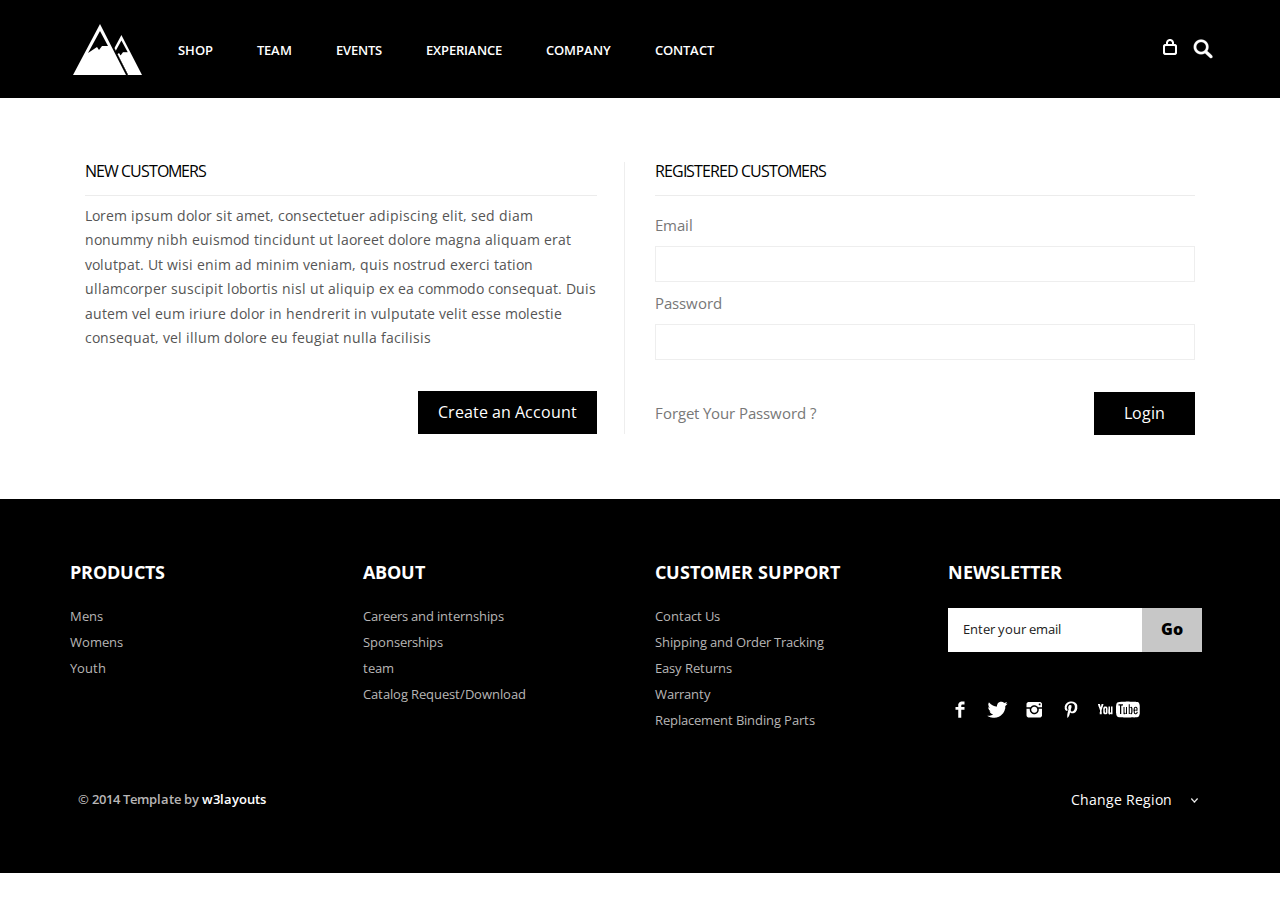
<file: login.html>
<!--A Design by W3layouts
Author: W3layout
Author URL: http://w3layouts.com
License: Creative Commons Attribution 3.0 Unported
License URL: http://creativecommons.org/licenses/by/3.0/
-->
<!DOCTYPE HTML>
<html>
<head>
<title>Free Snow Bootstrap Website Template | Checkout :: w3layouts</title>
<link href="css/bootstrap.css" rel='stylesheet' type='text/css' />
<link href="css/style.css" rel='stylesheet' type='text/css' />
<meta name="viewport" content="width=device-width, initial-scale=1, maximum-scale=1">
<meta http-equiv="Content-Type" content="text/html; charset=utf-8" />
<link href='http://fonts.googleapis.com/css?family=Open+Sans:400,300,600,700,800' rel='stylesheet' type='text/css'>
<script type="application/x-javascript"> addEventListener("load", function() { setTimeout(hideURLbar, 0); }, false); function hideURLbar(){ window.scrollTo(0,1); } </script>
<script src="js/jquery.min.js"></script>
<script type="text/javascript">
        $(document).ready(function() {
            $(".dropdown img.flag").addClass("flagvisibility");

            $(".dropdown dt a").click(function() {
                $(".dropdown dd ul").toggle();
            });
                        
            $(".dropdown dd ul li a").click(function() {
                var text = $(this).html();
                $(".dropdown dt a span").html(text);
                $(".dropdown dd ul").hide();
                $("#result").html("Selected value is: " + getSelectedValue("sample"));
            });
                        
            function getSelectedValue(id) {
                return $("#" + id).find("dt a span.value").html();
            }

            $(document).bind('click', function(e) {
                var $clicked = $(e.target);
                if (! $clicked.parents().hasClass("dropdown"))
                    $(".dropdown dd ul").hide();
            });


            $("#flagSwitcher").click(function() {
                $(".dropdown img.flag").toggleClass("flagvisibility");
            });
        });
     </script>
 </head>
<body>
	<div class="header">
		<div class="container">
			<div class="row">
			  <div class="col-md-12">
				 <div class="header-left">
					 <div class="logo">
						<a href="index.html"><img src="images/logo.png" alt=""/></a>
					 </div>
					 <div class="menu">
						  <a class="toggleMenu" href="#"><img src="images/nav.png" alt="" /></a>
						    <ul class="nav" id="nav">
						    	<li><a href="shop.html">Shop</a></li>
						    	<li><a href="team.html">Team</a></li>
						    	<li><a href="shop.html">Events</a></li>
						    	<li><a href="experiance.html">Experiance</a></li>
						    	<li><a href="shop.html">Company</a></li>
								<li><a href="contact.html">Contact</a></li>								
								<div class="clear"></div>
							</ul>
							<script type="text/javascript" src="js/responsive-nav.js"></script>
				    </div>							
	    		    <div class="clear"></div>
	    	    </div>
	            <div class="header_right">
	    		  <!-- start search-->
				   <div class="search-box">
							<div id="sb-search" class="sb-search">
								<form>
									<input class="sb-search-input" placeholder="Enter your search term..." type="search" name="search" id="search">
									<input class="sb-search-submit" type="submit" value="">
									<span class="sb-icon-search"> </span>
								</form>
							</div>
						</div>
						<!----search-scripts---->
						<script src="js/classie.js"></script>
						<script src="js/uisearch.js"></script>
						<script>
							new UISearch( document.getElementById( 'sb-search' ) );
						</script>
				    <ul class="icon1 sub-icon1 profile_img">
					 <li><a class="active-icon c1" href="#"> </a>
						<ul class="sub-icon1 list">
						  <div class="product_control_buttons">
						  	<a href="#"><img src="images/edit.png" alt=""/></a>
						  		<a href="#"><img src="images/close_edit.png" alt=""/></a>
						  </div>
						   <div class="clear"></div>
						  <li class="list_img"><img src="images/1.jpg" alt=""/></li>
						  <li class="list_desc"><h4><a href="#">velit esse molestie</a></h4><span class="actual">1 x
                          $12.00</span></li>
						  <div class="login_buttons">
							 <div class="check_button"><a href="checkout.html">Check out</a></div>
							 <div class="login_button"><a href="login.html">Login</a></div>
							 <div class="clear"></div>
						  </div>
						  <div class="clear"></div>
						</ul>
					 </li>
				   </ul>
		        <div class="clear"></div>
	       </div>
	      </div>
		 </div>
	    </div>
	  </div>
     <div class="main">
      <div class="shop_top">
		<div class="container">
			<div class="col-md-6">
				 <div class="login-page">
					<h4 class="title">New Customers</h4>
					<p>Lorem ipsum dolor sit amet, consectetuer adipiscing elit, sed diam nonummy nibh euismod tincidunt ut laoreet dolore magna aliquam erat volutpat. Ut wisi enim ad minim veniam, quis nostrud exerci tation ullamcorper suscipit lobortis nisl ut aliquip ex ea commodo consequat. Duis autem vel eum iriure dolor in hendrerit in vulputate velit esse molestie consequat, vel illum dolore eu feugiat nulla facilisis</p>
					<div class="button1">
					   <a href="register.html"><input type="submit" name="Submit" value="Create an Account"></a>
					 </div>
					 <div class="clear"></div>
				  </div>
				</div>
				<div class="col-md-6">
				 <div class="login-title">
	           		<h4 class="title">Registered Customers</h4>
					<div id="loginbox" class="loginbox">
						<form action="" method="post" name="login" id="login-form">
						  <fieldset class="input">
						    <p id="login-form-username">
						      <label for="modlgn_username">Email</label>
						      <input id="modlgn_username" type="text" name="email" class="inputbox" size="18" autocomplete="off">
						    </p>
						    <p id="login-form-password">
						      <label for="modlgn_passwd">Password</label>
						      <input id="modlgn_passwd" type="password" name="password" class="inputbox" size="18" autocomplete="off">
						    </p>
						    <div class="remember">
							    <p id="login-form-remember">
							      <label for="modlgn_remember"><a href="#">Forget Your Password ? </a></label>
							   </p>
							    <input type="submit" name="Submit" class="button" value="Login"><div class="clear"></div>
							 </div>
						  </fieldset>
						 </form>
					</div>
			      </div>
				 <div class="clear"></div>
			  </div>
			</div>
		  </div>
	  </div>
	  <div class="footer">
			<div class="container">
				<div class="row">
					<div class="col-md-3">
						<ul class="footer_box">
							<h4>Products</h4>
							<li><a href="#">Mens</a></li>
							<li><a href="#">Womens</a></li>
							<li><a href="#">Youth</a></li>
						</ul>
					</div>
					<div class="col-md-3">
						<ul class="footer_box">
							<h4>About</h4>
							<li><a href="#">Careers and internships</a></li>
							<li><a href="#">Sponserships</a></li>
							<li><a href="#">team</a></li>
							<li><a href="#">Catalog Request/Download</a></li>
						</ul>
					</div>
					<div class="col-md-3">
						<ul class="footer_box">
							<h4>Customer Support</h4>
							<li><a href="#">Contact Us</a></li>
							<li><a href="#">Shipping and Order Tracking</a></li>
							<li><a href="#">Easy Returns</a></li>
							<li><a href="#">Warranty</a></li>
							<li><a href="#">Replacement Binding Parts</a></li>
						</ul>
					</div>
					<div class="col-md-3">
						<ul class="footer_box">
							<h4>Newsletter</h4>
							<div class="footer_search">
				    		   <form>
				    			<input type="text" value="Enter your email" onfocus="this.value = '';" onblur="if (this.value == '') {this.value = 'Enter your email';}">
				    			<input type="submit" value="Go">
				    		   </form>
					        </div>
							<ul class="social">	
							  <li class="facebook"><a href="#"><span> </span></a></li>
							  <li class="twitter"><a href="#"><span> </span></a></li>
							  <li class="instagram"><a href="#"><span> </span></a></li>	
							  <li class="pinterest"><a href="#"><span> </span></a></li>	
							  <li class="youtube"><a href="#"><span> </span></a></li>										  				
						    </ul>
		   				</ul>
					</div>
				</div>
				<div class="row footer_bottom">
				    <div class="copy">
			           <p>© 2014 Template by <a href="http://w3layouts.com" target="_blank">w3layouts</a></p>
		            </div>
					  <dl id="sample" class="dropdown">
				        <dt><a href="#"><span>Change Region</span></a></dt>
				        <dd>
				            <ul>
				                <li><a href="#">Australia<img class="flag" src="images/as.png" alt="" /><span class="value">AS</span></a></li>
				                <li><a href="#">Sri Lanka<img class="flag" src="images/srl.png" alt="" /><span class="value">SL</span></a></li>
				                <li><a href="#">Newziland<img class="flag" src="images/nz.png" alt="" /><span class="value">NZ</span></a></li>
				                <li><a href="#">Pakistan<img class="flag" src="images/pk.png" alt="" /><span class="value">Pk</span></a></li>
				                <li><a href="#">United Kingdom<img class="flag" src="images/uk.png" alt="" /><span class="value">UK</span></a></li>
				                <li><a href="#">United States<img class="flag" src="images/us.png" alt="" /><span class="value">US</span></a></li>
				            </ul>
				         </dd>
	   				  </dl>
   				</div>
			</div>
		</div>
</body>	
</html>
</file>
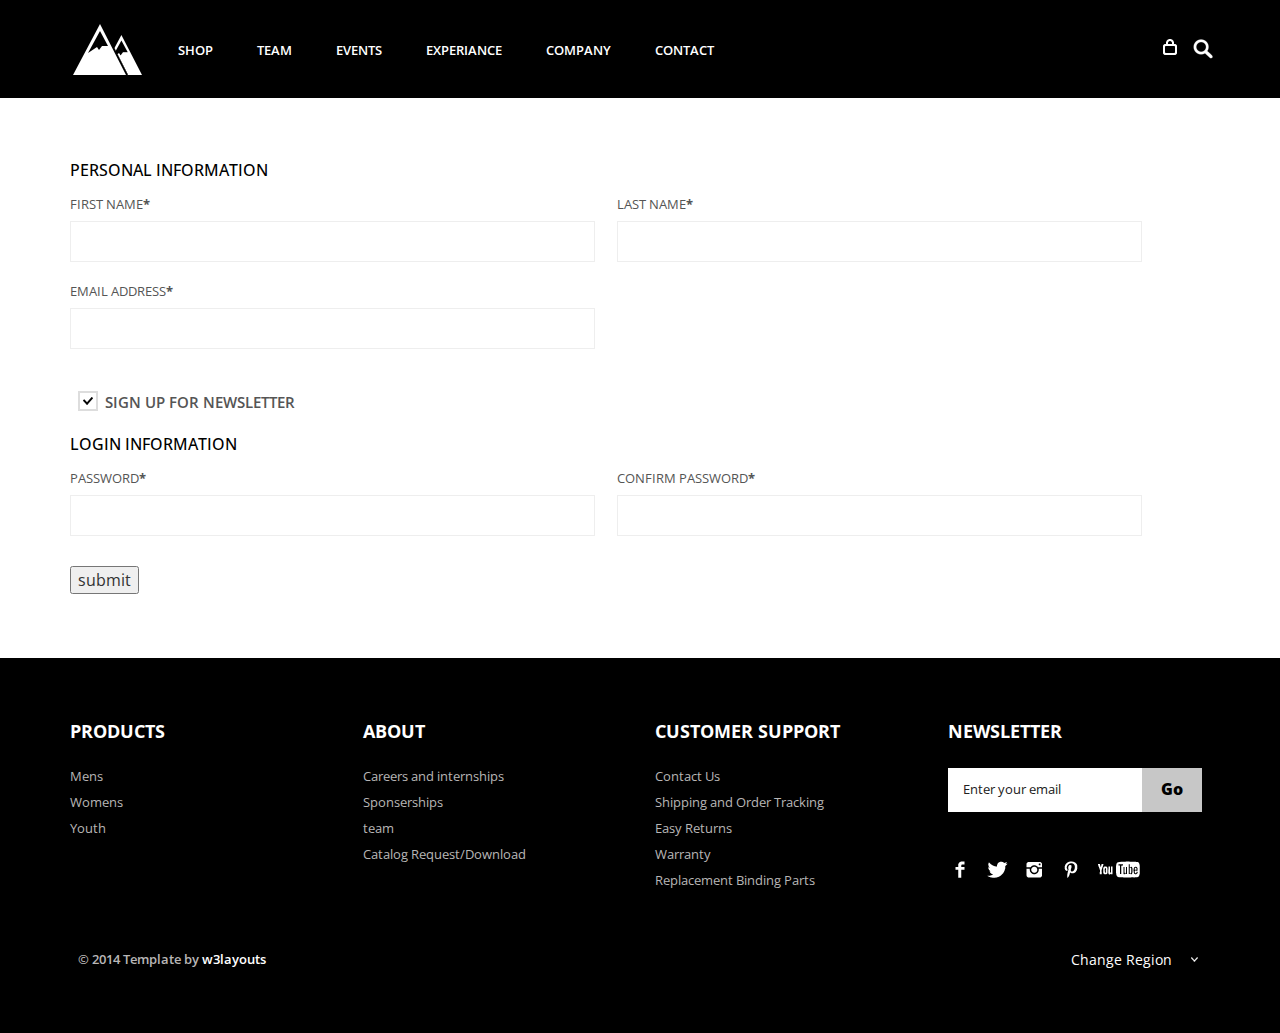
<file: register.html>
<!--A Design by W3layouts
Author: W3layout
Author URL: http://w3layouts.com
License: Creative Commons Attribution 3.0 Unported
License URL: http://creativecommons.org/licenses/by/3.0/
-->
<!DOCTYPE HTML>
<html>
<head>
<title>Free Snow Bootstrap Website Template | Register :: w3layouts</title>
<link href="css/bootstrap.css" rel='stylesheet' type='text/css' />
<link href="css/style.css" rel='stylesheet' type='text/css' />
<meta name="viewport" content="width=device-width, initial-scale=1, maximum-scale=1">
<meta http-equiv="Content-Type" content="text/html; charset=utf-8" />
<link href='http://fonts.googleapis.com/css?family=Open+Sans:400,300,600,700,800' rel='stylesheet' type='text/css'>
<script type="application/x-javascript"> addEventListener("load", function() { setTimeout(hideURLbar, 0); }, false); function hideURLbar(){ window.scrollTo(0,1); } </script>
<script src="js/jquery.min.js"></script>
<script type="text/javascript">
        $(document).ready(function() {
            $(".dropdown img.flag").addClass("flagvisibility");

            $(".dropdown dt a").click(function() {
                $(".dropdown dd ul").toggle();
            });
                        
            $(".dropdown dd ul li a").click(function() {
                var text = $(this).html();
                $(".dropdown dt a span").html(text);
                $(".dropdown dd ul").hide();
                $("#result").html("Selected value is: " + getSelectedValue("sample"));
            });
                        
            function getSelectedValue(id) {
                return $("#" + id).find("dt a span.value").html();
            }

            $(document).bind('click', function(e) {
                var $clicked = $(e.target);
                if (! $clicked.parents().hasClass("dropdown"))
                    $(".dropdown dd ul").hide();
            });


            $("#flagSwitcher").click(function() {
                $(".dropdown img.flag").toggleClass("flagvisibility");
            });
        });
     </script>
 </head>
<body>
	<div class="header">
		<div class="container">
			<div class="row">
			  <div class="col-md-12">
				 <div class="header-left">
					 <div class="logo">
						<a href="index.html"><img src="images/logo.png" alt=""/></a>
					 </div>
					 <div class="menu">
						  <a class="toggleMenu" href="#"><img src="images/nav.png" alt="" /></a>
						    <ul class="nav" id="nav">
						    	<li><a href="shop.html">Shop</a></li>
						    	<li><a href="team.html">Team</a></li>
						    	<li><a href="shop.html">Events</a></li>
						    	<li><a href="experiance.html">Experiance</a></li>
						    	<li><a href="shop.html">Company</a></li>
								<li><a href="contact.html">Contact</a></li>								
								<div class="clear"></div>
							</ul>
							<script type="text/javascript" src="js/responsive-nav.js"></script>
				    </div>							
	    		    <div class="clear"></div>
	    	    </div>
	            <div class="header_right">
	    		  <!-- start search-->
				   <div class="search-box">
							<div id="sb-search" class="sb-search">
								<form>
									<input class="sb-search-input" placeholder="Enter your search term..." type="search" name="search" id="search">
									<input class="sb-search-submit" type="submit" value="">
									<span class="sb-icon-search"> </span>
								</form>
							</div>
						</div>
						<!----search-scripts---->
						<script src="js/classie.js"></script>
						<script src="js/uisearch.js"></script>
						<script>
							new UISearch( document.getElementById( 'sb-search' ) );
						</script>
				     <ul class="icon1 sub-icon1 profile_img">
					 <li><a class="active-icon c1" href="#"> </a>
						<ul class="sub-icon1 list">
						  <div class="product_control_buttons">
						  	<a href="#"><img src="images/edit.png" alt=""/></a>
						  		<a href="#"><img src="images/close_edit.png" alt=""/></a>
						  </div>
						   <div class="clear"></div>
						  <li class="list_img"><img src="images/1.jpg" alt=""/></li>
						  <li class="list_desc"><h4><a href="#">velit esse molestie</a></h4><span class="actual">1 x
                          $12.00</span></li>
						  <div class="login_buttons">
							 <div class="check_button"><a href="checkout.html">Check out</a></div>
							 <div class="login_button"><a href="login.html">Login</a></div>
							 <div class="clear"></div>
						  </div>
						  <div class="clear"></div>
						</ul>
					 </li>
				   </ul>
		        <div class="clear"></div>
	       </div>
	      </div>
		 </div>
	    </div>
	  </div>
     <div class="main">
      <div class="shop_top">
	     <div class="container">
						<form> 
								<div class="register-top-grid">
										<h3>PERSONAL INFORMATION</h3>
										<div>
											<span>First Name<label>*</label></span>
											<input type="text"> 
										</div>
										<div>
											<span>Last Name<label>*</label></span>
											<input type="text"> 
										</div>
										<div>
											<span>Email Address<label>*</label></span>
											<input type="text"> 
										</div>
										<div class="clear"> </div>
											<a class="news-letter" href="#">
												<label class="checkbox"><input type="checkbox" name="checkbox" checked=""><i> </i>Sign Up for Newsletter</label>
											</a>
										<div class="clear"> </div>
								</div>
								<div class="clear"> </div>
								<div class="register-bottom-grid">
										<h3>LOGIN INFORMATION</h3>
										<div>
											<span>Password<label>*</label></span>
											<input type="text">
										</div>
										<div>
											<span>Confirm Password<label>*</label></span>
											<input type="text">
										</div>
										<div class="clear"> </div>
								</div>
								<div class="clear"> </div>
								<input type="submit" value="submit">
						</form>
					</div>
		   </div>
	  </div>
	  <div class="footer">
			<div class="container">
				<div class="row">
					<div class="col-md-3">
						<ul class="footer_box">
							<h4>Products</h4>
							<li><a href="#">Mens</a></li>
							<li><a href="#">Womens</a></li>
							<li><a href="#">Youth</a></li>
						</ul>
					</div>
					<div class="col-md-3">
						<ul class="footer_box">
							<h4>About</h4>
							<li><a href="#">Careers and internships</a></li>
							<li><a href="#">Sponserships</a></li>
							<li><a href="#">team</a></li>
							<li><a href="#">Catalog Request/Download</a></li>
						</ul>
					</div>
					<div class="col-md-3">
						<ul class="footer_box">
							<h4>Customer Support</h4>
							<li><a href="#">Contact Us</a></li>
							<li><a href="#">Shipping and Order Tracking</a></li>
							<li><a href="#">Easy Returns</a></li>
							<li><a href="#">Warranty</a></li>
							<li><a href="#">Replacement Binding Parts</a></li>
						</ul>
					</div>
					<div class="col-md-3">
						<ul class="footer_box">
							<h4>Newsletter</h4>
							<div class="footer_search">
				    		   <form>
				    			<input type="text" value="Enter your email" onfocus="this.value = '';" onblur="if (this.value == '') {this.value = 'Enter your email';}">
				    			<input type="submit" value="Go">
				    		   </form>
					        </div>
							<ul class="social">	
							  <li class="facebook"><a href="#"><span> </span></a></li>
							  <li class="twitter"><a href="#"><span> </span></a></li>
							  <li class="instagram"><a href="#"><span> </span></a></li>	
							  <li class="pinterest"><a href="#"><span> </span></a></li>	
							  <li class="youtube"><a href="#"><span> </span></a></li>										  				
						    </ul>
		   				</ul>
					</div>
				</div>
				<div class="row footer_bottom">
				    <div class="copy">
			           <p>© 2014 Template by <a href="http://w3layouts.com" target="_blank">w3layouts</a></p>
		            </div>
					  <dl id="sample" class="dropdown">
				        <dt><a href="#"><span>Change Region</span></a></dt>
				        <dd>
				            <ul>
				                <li><a href="#">Australia<img class="flag" src="images/as.png" alt="" /><span class="value">AS</span></a></li>
				                <li><a href="#">Sri Lanka<img class="flag" src="images/srl.png" alt="" /><span class="value">SL</span></a></li>
				                <li><a href="#">Newziland<img class="flag" src="images/nz.png" alt="" /><span class="value">NZ</span></a></li>
				                <li><a href="#">Pakistan<img class="flag" src="images/pk.png" alt="" /><span class="value">Pk</span></a></li>
				                <li><a href="#">United Kingdom<img class="flag" src="images/uk.png" alt="" /><span class="value">UK</span></a></li>
				                <li><a href="#">United States<img class="flag" src="images/us.png" alt="" /><span class="value">US</span></a></li>
				            </ul>
				         </dd>
	   				  </dl>
   				</div>
			</div>
		</div>
</body>	
</html>
</file>
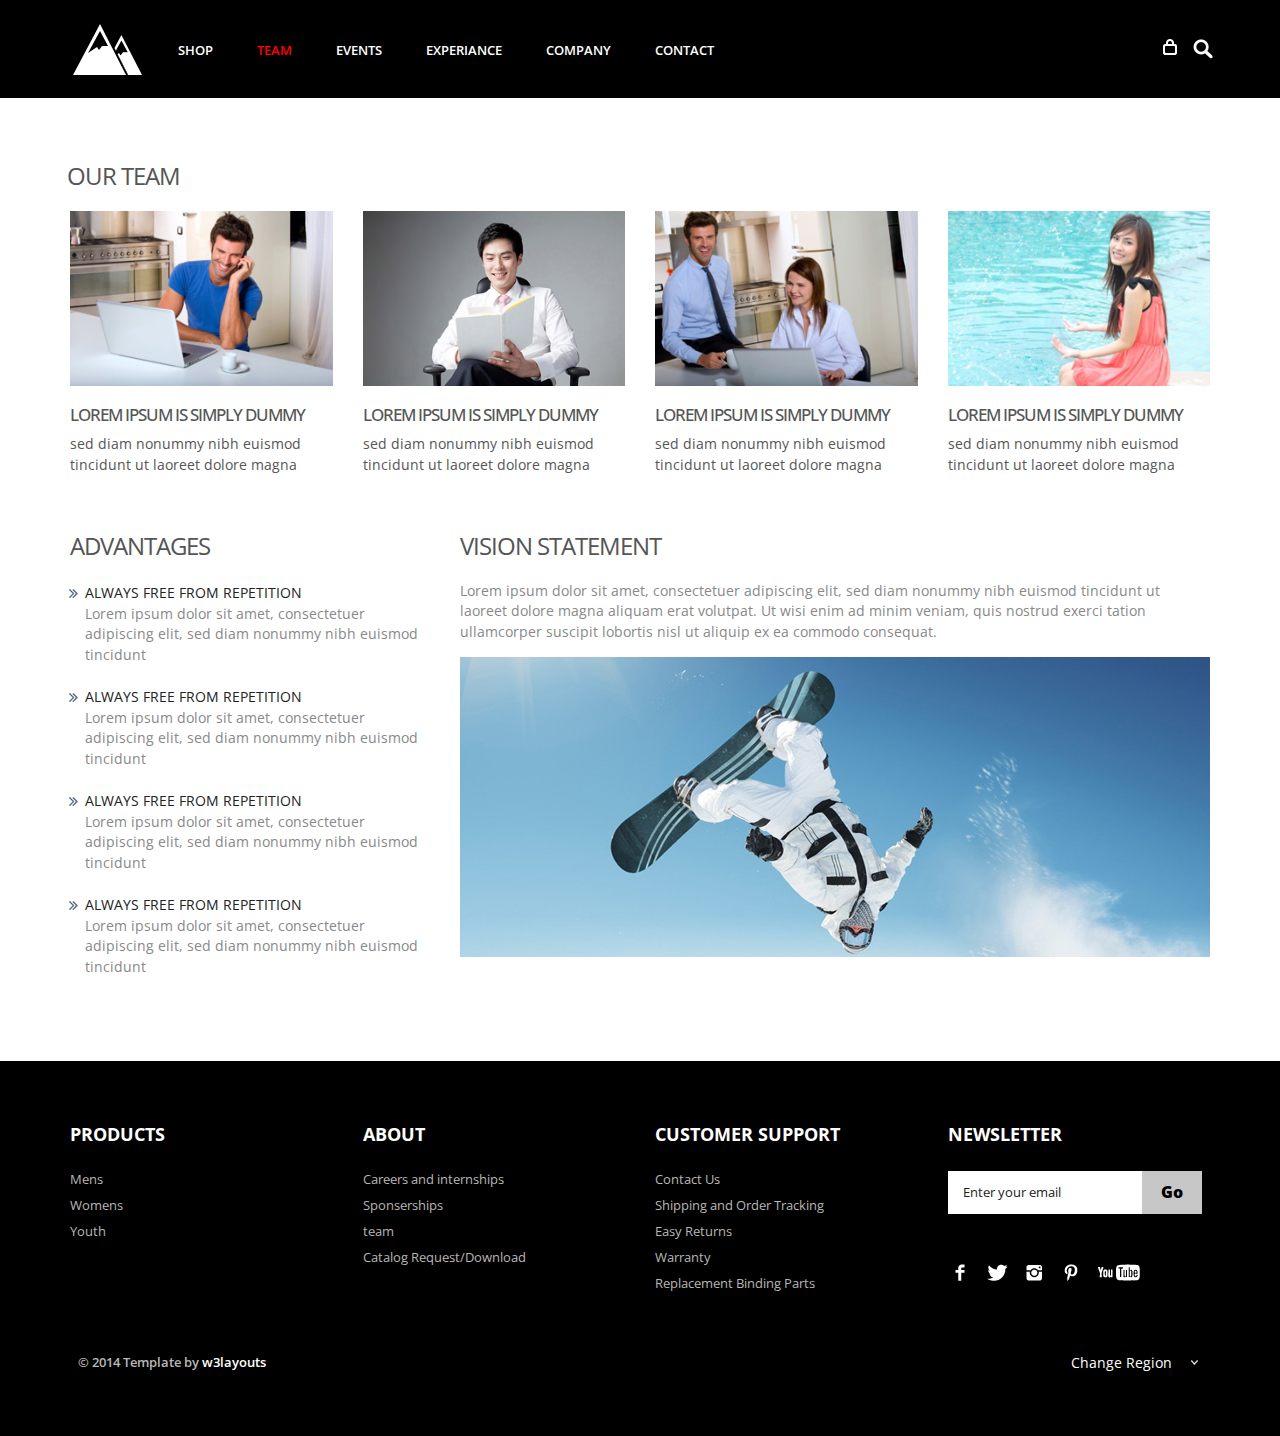
<file: team.html>
<!--A Design by W3layouts
Author: W3layout
Author URL: http://w3layouts.com
License: Creative Commons Attribution 3.0 Unported
License URL: http://creativecommons.org/licenses/by/3.0/
-->
<!DOCTYPE HTML>
<html>
<head>
<title>Free Snow Bootstrap Website Template | Team :: w3layouts</title>
<link href="css/bootstrap.css" rel='stylesheet' type='text/css' />
<link href="css/style.css" rel='stylesheet' type='text/css' />
<meta name="viewport" content="width=device-width, initial-scale=1, maximum-scale=1">
<meta http-equiv="Content-Type" content="text/html; charset=utf-8" />
<link href='http://fonts.googleapis.com/css?family=Open+Sans:400,300,600,700,800' rel='stylesheet' type='text/css'>
<script type="application/x-javascript"> addEventListener("load", function() { setTimeout(hideURLbar, 0); }, false); function hideURLbar(){ window.scrollTo(0,1); } </script>
<script src="js/jquery.min.js"></script>
<script type="text/javascript">
        $(document).ready(function() {
            $(".dropdown img.flag").addClass("flagvisibility");

            $(".dropdown dt a").click(function() {
                $(".dropdown dd ul").toggle();
            });
                        
            $(".dropdown dd ul li a").click(function() {
                var text = $(this).html();
                $(".dropdown dt a span").html(text);
                $(".dropdown dd ul").hide();
                $("#result").html("Selected value is: " + getSelectedValue("sample"));
            });
                        
            function getSelectedValue(id) {
                return $("#" + id).find("dt a span.value").html();
            }

            $(document).bind('click', function(e) {
                var $clicked = $(e.target);
                if (! $clicked.parents().hasClass("dropdown"))
                    $(".dropdown dd ul").hide();
            });


            $("#flagSwitcher").click(function() {
                $(".dropdown img.flag").toggleClass("flagvisibility");
            });
        });
     </script>
     <!-- Add fancyBox main JS and CSS files -->
	<script src="js/jquery.magnific-popup.js" type="text/javascript"></script>
	<link href="css/magnific-popup.css" rel="stylesheet" type="text/css">
		<script>
			$(document).ready(function() {
				$('.popup-with-zoom-anim').magnificPopup({
					type: 'inline',
					fixedContentPos: false,
					fixedBgPos: true,
					overflowY: 'auto',
					closeBtnInside: true,
					preloader: false,
					midClick: true,
					removalDelay: 300,
					mainClass: 'my-mfp-zoom-in'
			});
		});
		</script>
</head>
<body>
	<div class="header">
		<div class="container">
			<div class="row">
			  <div class="col-md-12">
				 <div class="header-left">
					 <div class="logo">
						<a href="index.html"><img src="images/logo.png" alt=""/></a>
					 </div>
					 <div class="menu">
						  <a class="toggleMenu" href="#"><img src="images/nav.png" alt="" /></a>
						    <ul class="nav" id="nav">
						    	<li><a href="shop.html">Shop</a></li>
						    	<li class="current"><a href="team.html">Team</a></li>
						    	<li><a href="experiance.html">Events</a></li>
						    	<li><a href="experiance.html">Experiance</a></li>
						    	<li><a href="shop.html">Company</a></li>
								<li><a href="contact.html">Contact</a></li>								
								<div class="clear"></div>
							</ul>
							<script type="text/javascript" src="js/responsive-nav.js"></script>
				    </div>							
	    		    <div class="clear"></div>
	    	    </div>
	            <div class="header_right">
	    		  <!-- start search-->
				  <div class="search-box">
							<div id="sb-search" class="sb-search">
								<form>
									<input class="sb-search-input" placeholder="Enter your search term..." type="search" name="search" id="search">
									<input class="sb-search-submit" type="submit" value="">
									<span class="sb-icon-search"> </span>
								</form>
							</div>
						</div>
						<!----search-scripts---->
						<script src="js/classie.js"></script>
						<script src="js/uisearch.js"></script>
						<script>
							new UISearch( document.getElementById( 'sb-search' ) );
						</script>
				   <ul class="icon1 sub-icon1 profile_img">
					 <li><a class="active-icon c1" href="#"> </a>
						<ul class="sub-icon1 list">
						  <div class="product_control_buttons">
						  	<a href="#"><img src="images/edit.png" alt=""/></a>
						  		<a href="#"><img src="images/close_edit.png" alt=""/></a>
						  </div>
						   <div class="clear"></div>
						  <li class="list_img"><img src="images/1.jpg" alt=""/></li>
						  <li class="list_desc"><h4><a href="#">velit esse molestie</a></h4><span class="actual">1 x
                          $12.00</span></li>
						  <div class="login_buttons">
							 <div class="check_button"><a href="checkout.html">Check out</a></div>
							 <div class="login_button"><a href="login.html">Login</a></div>
							 <div class="clear"></div>
						  </div>
						  <div class="clear"></div>
						</ul>
					 </li>
				   </ul>
		        <div class="clear"></div>
	       </div>
	      </div>
		 </div>
	    </div>
	  </div>
     <div class="main">
      <div class="shop_top">
		<div class="container">
			<div class="row team_box">
				<h3 class="m_2">Our Team</h3>
				<div class="col-md-3 team1">
				  <a class="popup-with-zoom-anim" href="#small-dialog3"><img src="images/team1.jpg" class="img-responsive" title="continue" alt=""/></a>
				    <div id="small-dialog3" class="mfp-hide">
					   <div class="pop_up2">
					   	 <h2>Lorem ipsum </h2>
						 <p>Lorem ipsum dolor sit amet, consectetuer adipiscing elit, sed diam nonummy nibh euismod tincidunt ut laoreet dolore magna aliquam erat volutpat. Ut wisi enim ad minim veniam, quis nostrud exerci tation ullamcorper suscipit lobortis nisl ut aliquip ex ea commodo consequat. Duis autem vel eum iriure dolor in hendrerit in vulputate velit esse molestie.</p>
						 <p>Lorem ipsum dolor sit amet, consectetuer adipiscing elit, sed diam nonummy nibh euismod tincidunt ut laoreet dolore magna aliquam erat volutpat. Ut wisi enim ad minim veniam, quis nostrud exerci tation ullamcorper suscipit lobortis nisl ut aliquip ex ea commodo consequat. Duis autem vel eum iriure dolor in hendrerit in vulputate velit esse molestie.</p>
					   </div>
					</div>
					<h4 class="m_5"><a href="#">Lorem Ipsum is simply dummy</a></h4>
				    <p class="m_6">sed diam nonummy nibh euismod tincidunt ut laoreet dolore magna</p>
				</div>
				<div class="col-md-3 team1">
					<a class="popup-with-zoom-anim" href="#small-dialog3"><img src="images/team2.jpg" class="img-responsive" title="continue" alt=""/></a>
				    <div id="small-dialog3" class="mfp-hide">
					   <div class="pop_up2">
					   	 <h2>Lorem ipsum </h2>
						 <p>Lorem ipsum dolor sit amet, consectetuer adipiscing elit, sed diam nonummy nibh euismod tincidunt ut laoreet dolore magna aliquam erat volutpat. Ut wisi enim ad minim veniam, quis nostrud exerci tation ullamcorper suscipit lobortis nisl ut aliquip ex ea commodo consequat. Duis autem vel eum iriure dolor in hendrerit in vulputate velit esse molestie.</p>
						 <p>Lorem ipsum dolor sit amet, consectetuer adipiscing elit, sed diam nonummy nibh euismod tincidunt ut laoreet dolore magna aliquam erat volutpat. Ut wisi enim ad minim veniam, quis nostrud exerci tation ullamcorper suscipit lobortis nisl ut aliquip ex ea commodo consequat. Duis autem vel eum iriure dolor in hendrerit in vulputate velit esse molestie.</p>
					   </div>
					</div>
					<h4 class="m_5"><a href="#">Lorem Ipsum is simply dummy</a></h4>
				    <p class="m_6">sed diam nonummy nibh euismod tincidunt ut laoreet dolore magna</p>
				</div>
				<div class="col-md-3 team1">
					<a class="popup-with-zoom-anim" href="#small-dialog3"><img src="images/team3.jpg" class="img-responsive" title="continue" alt=""/></a>
				    <div id="small-dialog3" class="mfp-hide">
					   <div class="pop_up2">
					   	 <h2>Lorem ipsum </h2>
						 <p>Lorem ipsum dolor sit amet, consectetuer adipiscing elit, sed diam nonummy nibh euismod tincidunt ut laoreet dolore magna aliquam erat volutpat. Ut wisi enim ad minim veniam, quis nostrud exerci tation ullamcorper suscipit lobortis nisl ut aliquip ex ea commodo consequat. Duis autem vel eum iriure dolor in hendrerit in vulputate velit esse molestie.</p>
						 <p>Lorem ipsum dolor sit amet, consectetuer adipiscing elit, sed diam nonummy nibh euismod tincidunt ut laoreet dolore magna aliquam erat volutpat. Ut wisi enim ad minim veniam, quis nostrud exerci tation ullamcorper suscipit lobortis nisl ut aliquip ex ea commodo consequat. Duis autem vel eum iriure dolor in hendrerit in vulputate velit esse molestie.</p>
					   </div>
					</div>
					<h4 class="m_5"><a href="#">Lorem Ipsum is simply dummy</a></h4>
				    <p class="m_6">sed diam nonummy nibh euismod tincidunt ut laoreet dolore magna</p>
				</div>
				<div class="col-md-3 team1">
					<a class="popup-with-zoom-anim" href="#small-dialog3"><img src="images/team4.jpg" class="img-responsive" title="continue" alt=""/></a>
				    <div id="small-dialog3" class="mfp-hide">
					   <div class="pop_up2">
					   	 <h2>Lorem ipsum </h2>
						 <p>Lorem ipsum dolor sit amet, consectetuer adipiscing elit, sed diam nonummy nibh euismod tincidunt ut laoreet dolore magna aliquam erat volutpat. Ut wisi enim ad minim veniam, quis nostrud exerci tation ullamcorper suscipit lobortis nisl ut aliquip ex ea commodo consequat. Duis autem vel eum iriure dolor in hendrerit in vulputate velit esse molestie.</p>
						 <p>Lorem ipsum dolor sit amet, consectetuer adipiscing elit, sed diam nonummy nibh euismod tincidunt ut laoreet dolore magna aliquam erat volutpat. Ut wisi enim ad minim veniam, quis nostrud exerci tation ullamcorper suscipit lobortis nisl ut aliquip ex ea commodo consequat. Duis autem vel eum iriure dolor in hendrerit in vulputate velit esse molestie.</p>
					   </div>
					</div>
					<h4 class="m_5"><a href="#">Lorem Ipsum is simply dummy</a></h4>
				    <p class="m_6">sed diam nonummy nibh euismod tincidunt ut laoreet dolore magna</p>
				</div>
			</div>
			<div class="row">
				<div class="col-md-4 team_bottom">
				  <ul class="team_list">
					<h4>Advantages</h4>
		            <li><a href="#">Always free from repetition</a><p>Lorem ipsum dolor sit amet, consectetuer adipiscing elit, sed diam nonummy nibh euismod tincidunt</p></li>
		            <li><a href="#">Always free from repetition</a><p>Lorem ipsum dolor sit amet, consectetuer adipiscing elit, sed diam nonummy nibh euismod tincidunt</p></li>
		            <li><a href="#">Always free from repetition</a><p>Lorem ipsum dolor sit amet, consectetuer adipiscing elit, sed diam nonummy nibh euismod tincidunt</p></li>
		            <li><a href="#">Always free from repetition</a><p>Lorem ipsum dolor sit amet, consectetuer adipiscing elit, sed diam nonummy nibh euismod tincidunt</p></li>
		          </ul>
				</div>
				<div class="col-md-8">
					<ul class="team_list">
					 <h4>Vision Statement</h4>
					 <p class="m_7">Lorem ipsum dolor sit amet, consectetuer adipiscing elit, sed diam nonummy nibh euismod tincidunt ut laoreet dolore magna aliquam erat volutpat. Ut wisi enim ad minim veniam, quis nostrud exerci tation ullamcorper suscipit lobortis nisl ut aliquip ex ea commodo consequat.</p>
		             <img src="images/team5.jpg" class="img-responsive" alt=""/>
		          </ul>
				</div>
			</div>
		</div>
	   </div>
	  </div>
	  <div class="footer">
			<div class="container">
				<div class="row">
					<div class="col-md-3">
						<ul class="footer_box">
							<h4>Products</h4>
							<li><a href="#">Mens</a></li>
							<li><a href="#">Womens</a></li>
							<li><a href="#">Youth</a></li>
						</ul>
					</div>
					<div class="col-md-3">
						<ul class="footer_box">
							<h4>About</h4>
							<li><a href="#">Careers and internships</a></li>
							<li><a href="#">Sponserships</a></li>
							<li><a href="#">team</a></li>
							<li><a href="#">Catalog Request/Download</a></li>
						</ul>
					</div>
					<div class="col-md-3">
						<ul class="footer_box">
							<h4>Customer Support</h4>
							<li><a href="#">Contact Us</a></li>
							<li><a href="#">Shipping and Order Tracking</a></li>
							<li><a href="#">Easy Returns</a></li>
							<li><a href="#">Warranty</a></li>
							<li><a href="#">Replacement Binding Parts</a></li>
						</ul>
					</div>
					<div class="col-md-3">
						<ul class="footer_box">
							<h4>Newsletter</h4>
							<div class="footer_search">
				    		   <form>
				    			<input type="text" value="Enter your email" onfocus="this.value = '';" onblur="if (this.value == '') {this.value = 'Enter your email';}">
				    			<input type="submit" value="Go">
				    		   </form>
					        </div>
							<ul class="social">	
							  <li class="facebook"><a href="#"><span> </span></a></li>
							  <li class="twitter"><a href="#"><span> </span></a></li>
							  <li class="instagram"><a href="#"><span> </span></a></li>	
							  <li class="pinterest"><a href="#"><span> </span></a></li>	
							  <li class="youtube"><a href="#"><span> </span></a></li>										  				
						    </ul>
		   					
						</ul>
					</div>
				</div>
				<div class="row footer_bottom">
				    <div class="copy">
			           <p>© 2014 Template by <a href="http://w3layouts.com" target="_blank">w3layouts</a></p>
		            </div>
					  <dl id="sample" class="dropdown">
				        <dt><a href="#"><span>Change Region</span></a></dt>
				        <dd>
				            <ul>
				                <li><a href="#">Australia<img class="flag" src="images/as.png" alt="" /><span class="value">AS</span></a></li>
				                <li><a href="#">Sri Lanka<img class="flag" src="images/srl.png" alt="" /><span class="value">SL</span></a></li>
				                <li><a href="#">Newziland<img class="flag" src="images/nz.png" alt="" /><span class="value">NZ</span></a></li>
				                <li><a href="#">Pakistan<img class="flag" src="images/pk.png" alt="" /><span class="value">Pk</span></a></li>
				                <li><a href="#">United Kingdom<img class="flag" src="images/uk.png" alt="" /><span class="value">UK</span></a></li>
				                <li><a href="#">United States<img class="flag" src="images/us.png" alt="" /><span class="value">US</span></a></li>
				            </ul>
				         </dd>
	   				  </dl>
   				</div>
			</div>
		</div>
</body>	
</html>
</file>
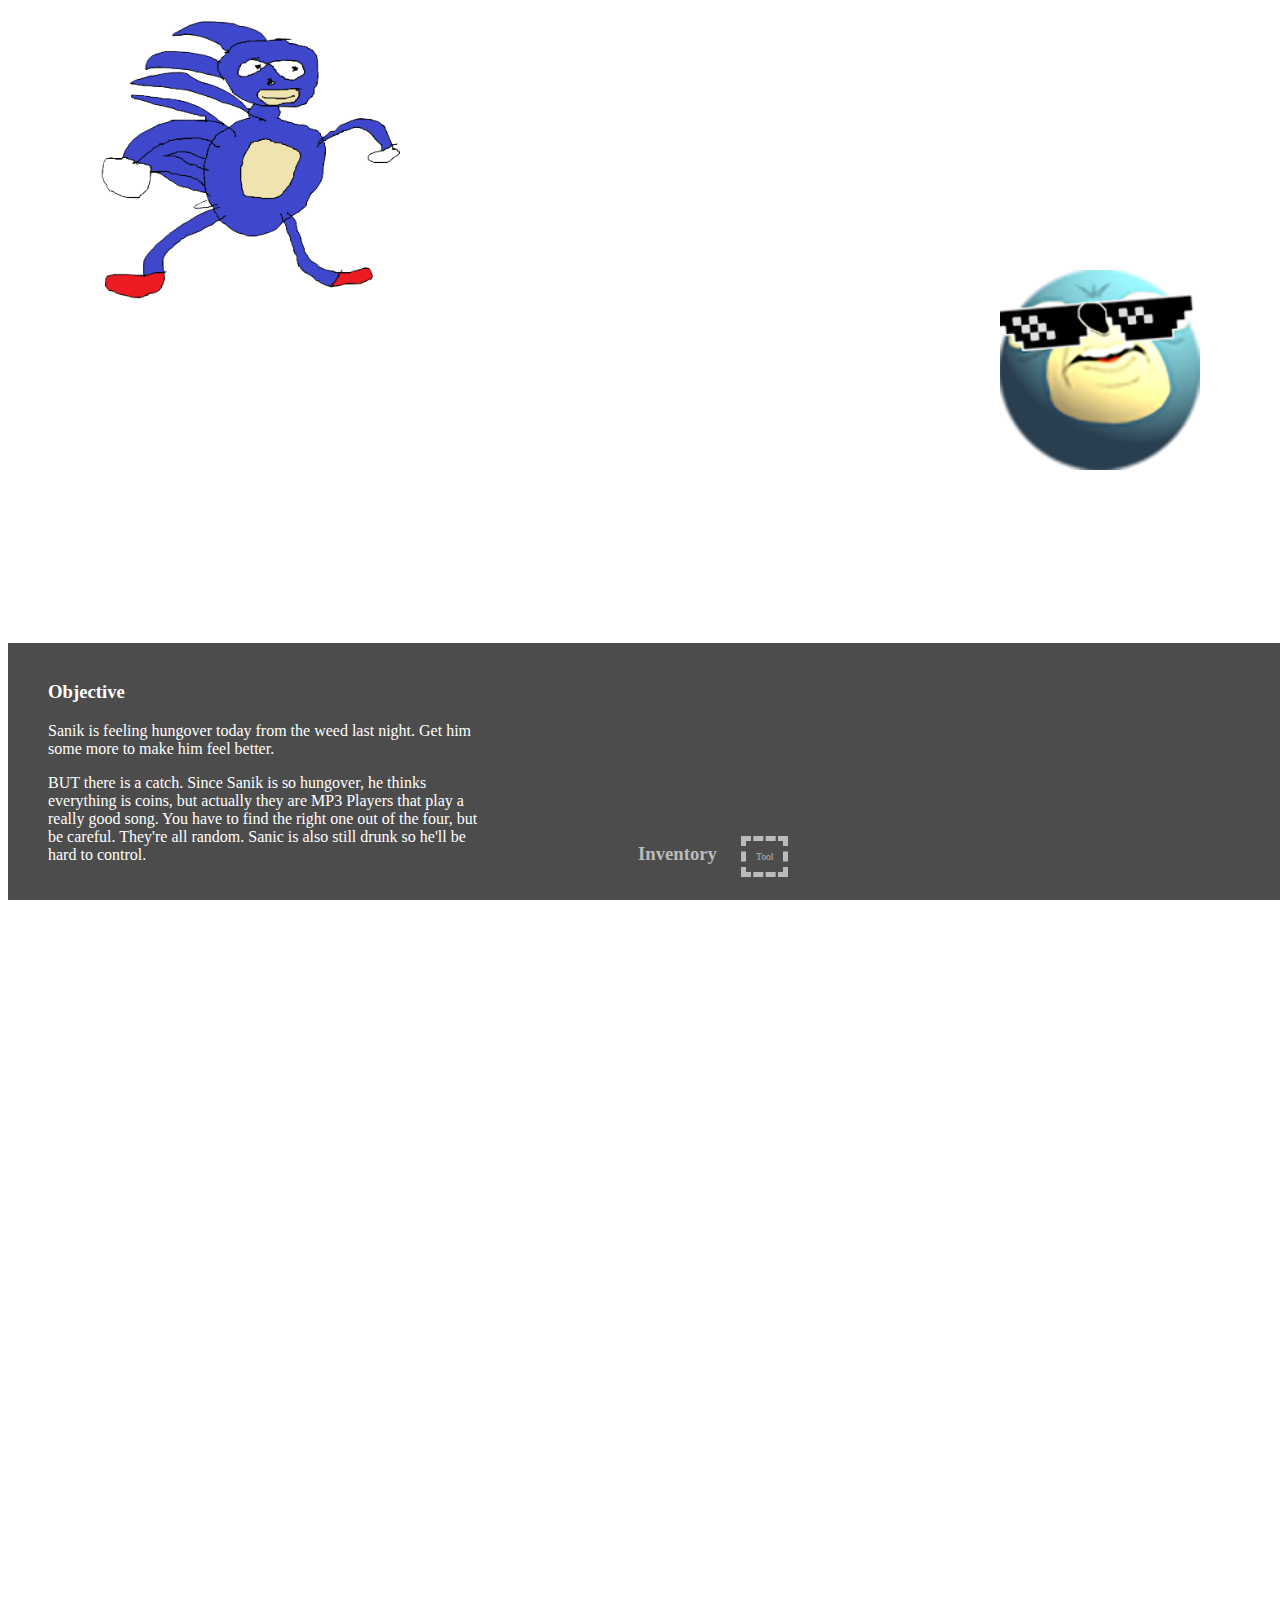
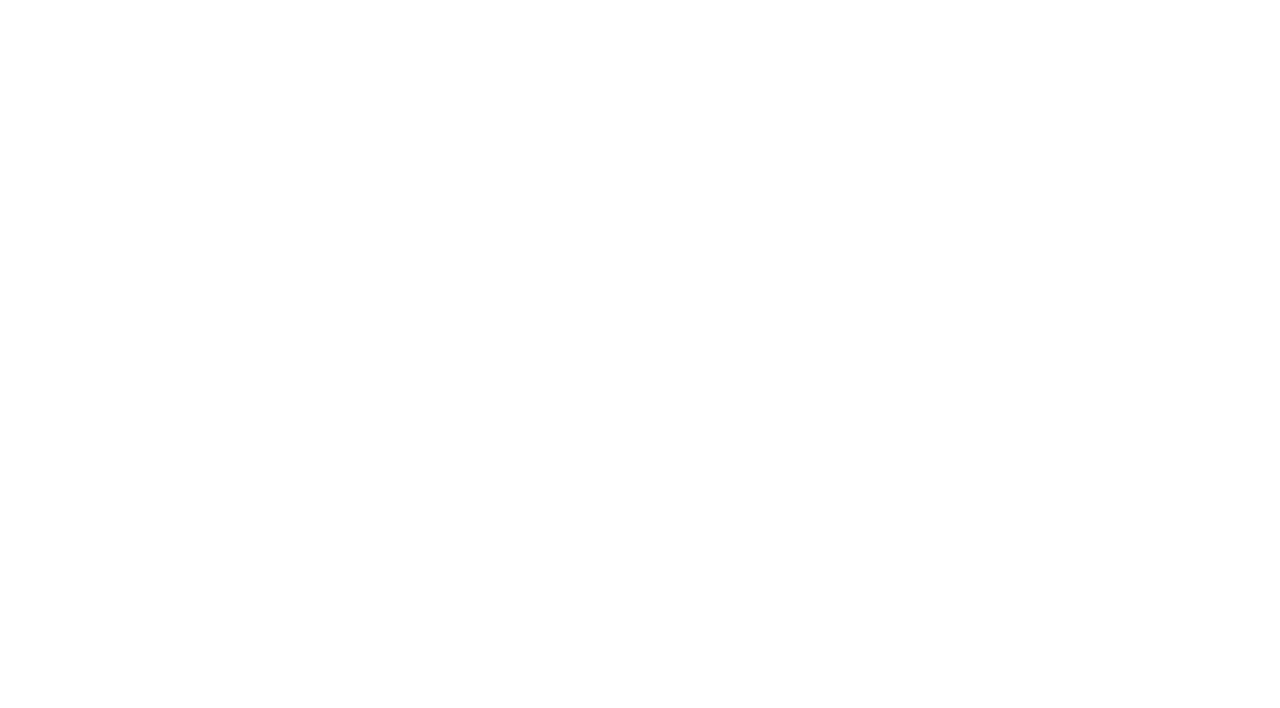
<file: Game/explore copy.html>
<!DOCTYPE html>
<html>
<head>
<title>MLG Sanic</title>

<link rel="stylesheet" type="text/css" href="style.css">
<script src="jquery-1.11.3.js"></script>
<script src="gamedev.js"></script>
</head>

<body id="exploreBody">


<div id="sanik"> </div>

<div id="coin" class = "coins"> </div>
<div id="coin2" class = "coins" > </div>
<div id="coin3" class = "coins"> </div>
<div id="coin4" class = "coins"> </div>



<div class="hudBase">
	<div class="hudObj"> 
		<h3>Objective</h3>
		<p>
		Sanik is feeling hungover today from the weed last night. Get him some more to make him feel better. 
		</p>
		<p>
		BUT there is a catch. Since Sanik is so hungover, he thinks everything is coins, but actually they are MP3 Players that play a really good song. You have to find the right one out of the four, but be careful. They're all random. Sanic is also still drunk so he'll be hard to control.
		</p>
	</div>

	<div class="hudInv"> 

		<h3 id="invTitle">Inventory</h3>
		<div class="invSlot1" id="invTool"> Tool </div>
	</div>
</div>

<div id="resultBox">
  <h2>Result</h2>
  <div id="result">
  </div>
</div>

</body>
</file>
<file: css/style.css>
.clear{clear: both;}
h4, h5, h6,
h1, h2, h3 {margin-top: 0;}
ul, ol {margin: 0;}
p {margin: 0;}
html, body{
	font-family: 'Open Sans', sans-serif;
	background:#fff;
	font-size: 100%;
}
body a{
 	transition: 0.5s all;
	-webkit-transition: 0.5s all;
	-moz-transition: 0.5s all;
	-o-transition: 0.5s all;
}
.header{
	background:#000;
	padding: 1.5% 0;
}
.one {
max-height:1105px !important; 
max-width:518px !important; 

}

.header-left{
	float:left;
	width: 59%;
}
.logo{
	float:left;
	margin-right: 2%;
}
.menu{
	 float:left;
	 margin: 17px 0 0;
}
  .menu li{
	display:inline-block;
 }
 .menu li:first-child{
   	margin-left:0;
 }
 .menu li a{
  	 display: block;
	font-size: 0.8125em;
	text-transform: uppercase;
	padding: 5px 20px;
	color: #FFF;
	-webkit-transition: all 0.3s ease;
	-moz-transition: all 0.3s ease;
	-o-transition: all 0.3s ease;
	transition: all 0.3s ease;
	font-weight: 600;
 }
 .menu li a:hover ,.menu li.active a{
	 background:#fff;
	 color:#000;
 } 
 #nav .current a {
	 color:red;
}
.toggleMenu {
    display:  none;
  	padding:4px 5px 0px 5px;
}
.nav:before,
.nav:after {
    content: " "; 
    display: table; 
}
.nav:after {
    clear: both;
}
.nav ul {
    list-style: none;
}
@media screen and (max-width:800px) {
	.active {
        display: block;
    }
    .menu li a{
    	text-align:left;
    	border-radius:0;
    	-webkit-border-radius:0;
    	-moz-border-radius:0;
    	-o-border-radius:0;
    }
    .nav {
	    list-style: none;
		width: 95%;
		position: absolute;
		right: 20px;
		background: #222;
		top: 72px;
		z-index: 111;
    }
    .nav:after {
		content: '';
		position: absolute;
		right:18px;
		top: -9px;
		border-left:10px solid rgba(0, 0, 0, 0);
		border-right:10px solid rgba(0, 0, 0, 0);
		border-bottom:10px solid #333;
	}
    .menu li a span.messages{
    	text-align:center;
    	top:15px;
    }
    .nav li ul{
    	width:100%;   	
    }
    .menu ul{
    	margin:0;
    }
    .nav > li.hover > ul {
        width:100%;
    }
    .nav > li {
        float: none;
        display:block;
    }
    .nav ul {
        display: block;
        width: 100%;
    }
   .nav > li.hover > ul , .nav li li.hover ul {
        position: static;
    }
    .nav li a{
    	border-top:1px solid #333;
    }
     .nav li:first-child a{
     	border-top:none;
     }
 }
.header_right{
	float:right;
	width:6%;
	margin-top: 16px;
}
.sb-search {
	position: absolute;
	top:7px;
	right:0px;
	width: 0%;
	min-width: 45px;
	height: 45px;
	float: right;
	overflow: hidden;
	-webkit-transition: width 0.3s;
	-moz-transition: width 0.3s;
	transition: width 0.3s;
	-webkit-backface-visibility: hidden;
}
.sb-search-input {
	position: absolute;
	top: 0;
	left: 0px;
	border: none;
	outline: none;
	background:#333;
	width: 100%;
	height:45px;
	margin: 0;
	z-index: 10;
	padding: 5px 20px;
	font-family: 'Open Sans', sans-serif;
	font-size: 13px;
	color: #ffffff;
}
.sb-search-input::-webkit-input-placeholder {
	color: #ffffff;
}
.sb-search-input:-moz-placeholder {
	color: #ffffff;
}
.sb-search-input::-moz-placeholder {
	color: #efb480;
}
.sb-search-input:-ms-input-placeholder {
	color: #ffffff;
}
.sb-icon-search,.sb-search-submit  {
	width: 45px;
	height: 45px;
	display: block;
	position: absolute;
	right: 0;
	top: 0;
	padding: 0;
	margin: 0;
	line-height: 45px;
	text-align: center;
	cursor: pointer;
}
.sb-search-submit {
	background: #333 url('../images/img-sprite.png') no-repeat 0px 1px;
	-ms-filter: "progid:DXImageTransform.Microsoft.Alpha(Opacity=0)"; /* IE 8 */
    filter: alpha(opacity=0); /* IE 5-7 */
   
	color: transparent;
	border: none;
	outline: none;
	z-index: -1;
	-webkit-appearance: none;
}
.sb-icon-search {
	color: #FFF;
background: #000 url('../images/img-sprite.png') no-repeat 0px 1px;
z-index: 90;
}
/* Open state */
.sb-search.sb-search-open,.no-js .sb-search {
	width:40%;
}
.sb-search.sb-search-open .sb-icon-search,.no-js .sb-search .sb-icon-search {
	background: #c0c0c0 url('../images/img-sprite.png') no-repeat 0px 1px;
	color: #fff;
	z-index: 11;
}
.sb-search.sb-search-open .sb-search-submit,.no-js .sb-search .sb-search-submit {
	z-index: 90;
}
/* start icon styles */
.icon1:before,.icon1:after {
	content: "";
	display: table;
}
.icon1:after {
	clear: both;
}
ul.icon1 {
	float: left;
	zoom: 1;
	list-style: none;
	padding: 0;
	margin-left:25%;
}
.icon1 li {
	float: left;
	position: relative;
}
.icon1 li:last-child{
	border-right:none;
}
.icon1 li:hover > a {
	color: #fafafa;
}
*html .icon1 li a:hover { /* IE6 only */
	color: #fafafa;
}
.icon1 ul {
	width:300px;
	margin: 20px 0 0 0;
	_margin: 0;
	opacity: 0;
	visibility: hidden;
	position: absolute;
	top:67px;
	z-index: 1;
	right: -140px;
	background: #ffffff;
	-webkit-transition: all .2s ease-in-out;
	-moz-transition: all .2s ease-in-out;
	-ms-transition: all .2s ease-in-out;
	-o-transition: all .2s ease-in-out;
	transition: all .2s ease-in-out;
	box-shadow: 0 0 10px #AAA;
	-webkit-box-shadow: 0 0 10px #AAA;
	-moz-box-shadow: 0 0 10px #AAA;
	-o-box-shadow: 0 0 10px #AAA;
}
.icon1 li:hover > ul {
	opacity: 1;
	visibility: visible;
	margin: 0;
	z-index: 9999;
}
.icon1 ul ul {
	top: 6px;
	left: 158px;
	margin: 0 0 0 20px;
}
.icon1 ul li {
	/*--float: none;--*/
	display: block;
	border: 0;
}
.icon1 ul li:first-child{
	border-top:none;
}
.icon1 ul li:first-child a{
	border-top-left-radius: 5px;
	-webkit-border-top-left-radius: 5px;
	-moz-border-top-left-radius: 5px;
	-o-border-top-left-radius: 5px;
}
.icon1 ul li:last-child {   
	-moz-box-shadow: none;
	-webkit-box-shadow: none;
	box-shadow: none;    
}
.icon1 ul a {    
	_height: 10px; /*IE6 only*/
	white-space: nowrap;
	float: none;
	text-transform: none;
}
.active-icon{
	display: block;
}
.icon1 ul li:first-child > a:after {
	content: '';
	position: absolute;
	left: 45%;
	top: -30px;
	border-left: 10px solid transparent;
	border-right:10px solid transparent;
	border-bottom:10px solid #f0f0f0;
}
.icon1 ul ul li:first-child a:after {
	left: -100px;
	top: 0%;
	margin-top: -6px;
	border-left: 0;	
	border-bottom:20px solid transparent;
	border-top: 20px solid transparent;
	border-right:20px solid #323757;
}
/* Mobile */
.icon1-trigger {
	display: none;
}
.sub-icon1 img{
	border:none;
	display:inline-block;
	vertical-align:middle;
}
li.list_img{
	float:left;
	width:26%;
}
.login_buttons{
	margin-top:23%;
}
li.list_desc{
	float:left;
	width:50%;
}
li.list_desc h4 a{
	color:#000;
	font-size:0.85em;
	text-decoration:none;
	font-weight:600;
}
li.list_desc h4 a:hover{
	color:red;
}
.c1{
	background: url(../images/img-sprite.png) no-repeat -66px -8px;
	width: 22px;
	height: 24px;
	display: inline-block;
	vertical-align: middle;
}
.icon1 .profile_img {
	margin-top: 3px;
}
.sub-icon1 ul li h3{
	text-align: center;
	font-size: 18px;
	color: #555;
	text-transform: uppercase;
	margin-bottom: 4%;
}
.sub-icon1 ul li p{
	text-align:center;
	font-size: 0.8125em;
	color: #555;
	line-height: 1.5em;
	margin:2% 0;
}
.sub-icon1.list{
	padding:20px;
}
.sub-icon1 ul li p a{
	color: #00405d;
}
.sub-icon1 ul li p a:hover{
	color: #555555;
	text-decoration:underline;
}
.product_control_buttons{
	float:right;
}
.product_control_buttons a:hover{
	opacity:0.5;
}
.button{
	text-align: center;
}
.button a{
	color:#fff;
	font-size:0.85em;
	text-transform:uppercase;
	font-weight:800;
	text-decoration:none;
	margin-left:45%;
	border: none;
	cursor: pointer;
	padding:15px 30px;
	display: inline-block;
	outline: none;
	-webkit-transition: all 0.3s;
	-moz-transition: all 0.3s;
	transition: all 0.3s;
	background: #000;
}
.button a:hover{
	background:#222;
}
.login_button{
	float:right;
}
.login_button a{
	color:#fff;
	font-size:0.85em;
	text-transform:uppercase;
	font-weight:600;
	text-decoration:none;
    border: none;
	cursor: pointer;
	padding:8px 15px; 
	display: inline-block;
	outline: none;
	-webkit-transition: all 0.3s;
	-moz-transition: all 0.3s;
	transition: all 0.3s;
	background: #000;
	margin:10px 0 0;
}
.login_button a:hover{
	background:#555;
}
.check_button{
	float:left;
}
.check_button a{
	color:#fff;
	font-size:0.85em;
	text-transform:uppercase;
	font-weight:600;
	text-decoration:none;
    border: none;
	cursor: pointer;
	padding:8px 15px; 
	display: inline-block;
	outline: none;
	-webkit-transition: all 0.3s;
	-moz-transition: all 0.3s;
	transition: all 0.3s;
	background: #000;
	margin:10px 0 0;
}
.check_button a:hover{
	background:#555;
}
/*--main--*/
.content-top{
	padding:10% 0;
}
.content-top h2{
	color: #000;
	font-size:3em;
	font-weight: 800;
	text-align: center;
	text-transform: uppercase;
	margin-bottom: 1.5%;
}
.content-top p{
	color: #000;
	font-size: 0.95em;
	text-transform: uppercase;
	text-align: center;
	font-weight: 600;
	margin-bottom:1%;
}
.content-top h3{
	color:#000;
	font-size:1.5em;
	text-transform:uppercase;
	font-weight:700;
	text-align:center;
	margin:2% 0 0 0;
}
#flexiselDemo1, #flexiselDemo2, #flexiselDemo3 {
	display: none;
}
.nbs-flexisel-container {
	position: relative;
	max-width: 100%;
}
.nbs-flexisel-ul {
	position: relative;
	width: 9999px;
	margin: 0px;
	padding: 0px;
	list-style-type: none;
	text-align: center;
}
.nbs-flexisel-inner {
	overflow: hidden;
	margin: 0 auto;
}
.nbs-flexisel-item {
	float: left;
	margin: 0px;
	padding: 0px;
	cursor: pointer;
	position: relative;
	line-height: 0px;
}
.nbs-flexisel-item > img {
	width:100%;
	cursor: pointer;
	positon: relative;
	margin-top: 10px;
	margin-bottom: 10px;
	max-width:210px;
	max-height:417px;
}
/*** Navigation ***/
.nbs-flexisel-nav-left, .nbs-flexisel-nav-right {
	width:140px;
	height: 245px;
	position: absolute;
	cursor: pointer;
	z-index: 100;
}
.nbs-flexisel-nav-left {
	left: 205px;
	background: url(../images/img-sprite.png) no-repeat -110px 1px;
}
.nbs-flexisel-nav-right {
	right:205px;
	background: url(../images/img-sprite.png) no-repeat -254px 1px;
}
.content-bottom{
	width:100%;
	background: url(../images/RANKS.jpg)no-repeat center top;
	-webkit-background-size: cover;
	-moz-background-size: cover;
	-o-background-size: cover;
	background-size: cover;
	background-position: center;
	background-size: 100% 100%;
	height:100%;
	padding:15% 0;
	color: black !important;
}
.content_bottom-text h3{
	color: #FFF;
	font-size: 3em;
	font-weight: 800;
	text-transform: uppercase;
	line-height: 1.2em;
	margin: 2% 0 10%;
}
p.m_1{
	color: #FFF;
	font-size: 0.85em;
	line-height: 2.2em;
	margin-bottom:6%;
}
p.m_2{
	color: #FFF;
	font-size: 0.85em;
	line-height: 2.2em;
}
.features{
	padding:8% 0;
}
h3.m_3{
	color: #000;
	font-size: 3em;
	font-weight: 800;
	text-align: center;
	text-transform: uppercase;
	margin-bottom:2%;
}
.close_but{
	text-align:center;
	margin-bottom:6%;
}
i.close1{
	width:46px;
	height:42px;
	background:url(../images/img-sprite.png)-196px -269px;
	display:inline-block;
}
.view {
   overflow: hidden;
   position: relative;
   text-align: center;
   cursor: default;
}
.view .mask,.view .content {
   width:263px;
   height:200px;
   position: absolute;
   overflow: hidden;
   top: 0;
   left: 0;
}
.view img {
   display: block;
   position: relative;
}
.view h2 {
   text-transform: uppercase;
   color: #fff;
   text-align: center;
   position: relative;
   font-size: 17px;
   padding: 10px;
   background: rgba(0, 0, 0, 0.8);
   margin: 20px 0 0 0;
}
.view p {
   font-style: italic;
   font-size: 12px;
   position: relative;
   color: #fff;
   padding: 10px;
   text-align: center;
}
.view a.info {
   display: inline-block;
   text-decoration: none;
   padding: 7px 14px;
   background: #000;
   color: #fff;
   text-transform: uppercase;
   -webkit-box-shadow: 0 0 1px #000;
   -moz-box-shadow: 0 0 1px #000;
   box-shadow: 0 0 1px #000;
}
.view a.info: hover {
   -webkit-box-shadow: 0 0 5px #000;
   -moz-box-shadow: 0 0 5px #000;
   box-shadow: 0 0 5px #000;
}
/* NINTH EXAMPLE*/
.view-ninth .mask-1, .view-ninth .mask-2 {
    background-color: rgba(0, 0, 0, 0.5);
    height: 361px;
    width: 361px;
    background: rgba(119, 0, 36, 0.5);
    -ms-filter: "progid:DXImageTransform.Microsoft.Alpha(Opacity=100)";
    filter: alpha(opacity=100);
    opacity: 1;
    -webkit-transition: all 0.3s ease-in-out 0.6s;
    -moz-transition: all 0.3s ease-in-out 0.6s;
    -o-transition: all 0.3s ease-in-out 0.6s;
    transition: all 0.3s ease-in-out 0.6s;
}
.view-ninth .mask-1 {
    left: auto;
    right: 0;
    -webkit-transform: rotate(56.5deg) translateX(-180px);
    -moz-transform: rotate(56.5deg) translateX(-180px);
    -o-transform: rotate(56.5deg) translateX(-180px);
    -ms-transform: rotate(56.5deg) translateX(-180px);
    transform: rotate(56.5deg) translateX(-180px);
    -webkit-transform-origin: 100% 0%;
    -moz-transform-origin: 100% 0%;
    -o-transform-origin: 100% 0%;
    -ms-transform-origin: 100% 0%;
    transform-origin: 100% 0%;
}
.view-ninth .mask-2 {
    top: auto;
    bottom: 0;
    -webkit-transform: rotate(56.5deg) translateX(180px);
    -moz-transform: rotate(56.5deg) translateX(180px);
    -o-transform: rotate(56.5deg) translateX(180px);
    -ms-transform: rotate(56.5deg) translateX(180px);
    transform: rotate(56.5deg) translateX(180px);
    -webkit-transform-origin: 0% 100%;
    -moz-transform-origin: 0% 100%;
    -o-transform-origin: 0% 100%;
    -ms-transform-origin: 0% 100%;
    transform-origin: 0% 100%;
}
.view-ninth .content {
    background: rgba(0, 0, 0, 0.9);
    height: 0;
    -ms-filter: "progid:DXImageTransform.Microsoft.Alpha(Opacity=50)";
    filter: alpha(opacity=50);
    opacity: 0.5;
    width:263px;
    overflow: hidden;
    -webkit-transform: rotate(-33.5deg) translate(-112px, 166px);
    -moz-transform: rotate(-33.5deg) translate(-112px, 166px);
    -o-transform: rotate(-33.5deg) translate(-112px, 166px);
    -ms-transform: rotate(-33.5deg) translate(-112px, 166px);
    transform: rotate(-33.5deg) translate(-112px, 166px);
    -webkit-transform-origin: 0% 100%;
    -moz-transform-origin: 0% 100%;
    -o-transform-origin: 0% 100%;
    -ms-transform-origin: 0% 100%;
    transform-origin: 0% 100%;
    -webkit-transition: all 0.4s ease-in-out 0.3s;
    -moz-transition: all 0.4s ease-in-out 0.3s;
    -o-transition: all 0.4s ease-in-out 0.3s;
    transition: all 0.4s ease-in-out 0.3s;
}
.view-ninth h2 {
    background: transparent;
    margin-top: 5px;
    border-bottom: 1px solid rgba(255, 255, 255, 0.2);
}
.view-ninth a.info {
    display: none;
}
.view-ninth:hover .content {
    height: 120px;
    width:263px;
    -ms-filter: "progid:DXImageTransform.Microsoft.Alpha(Opacity=90)";
    filter: alpha(opacity=90);
    opacity: 0.9;
    top:22px;
    -webkit-transform: rotate(0deg) translate(0, 0);
    -moz-transform: rotate(0deg) translate(0, 0);
    -o-transform: rotate(0deg) translate(0, 0);
    -ms-transform: rotate(0deg) translate(0, 0);
    transform: rotate(0deg) translate(0, 0);
}
.view-ninth:hover .mask-1, .view-ninth:hover .mask-2 {
    -webkit-transition-delay: 0s;
    -moz-transition-delay: 0s;
    -o-transition-delay: 0s;
    transition-delay: 0s;
}
.view-ninth:hover .mask-1 {
    -webkit-transform: rotate(56.5deg) translateX(1px);
    -moz-transform: rotate(56.5deg) translateX(1px);
    -o-transform: rotate(56.5deg) translateX(1px);
    -ms-transform: rotate(56.5deg) translateX(1px);
    transform: rotate(56.5deg) translateX(1px);
}
.view-ninth:hover .mask-2 {
    -webkit-transform: rotate(56.5deg) translateX(-1px);
    -moz-transform: rotate(56.5deg) translateX(-1px);
    -o-transform: rotate(56.5deg) translateX(-1px);
    -ms-transform: rotate(56.5deg) translateX(-1px);
    transform: rotate(56.5deg) translateX(-1px);
}
h4.m_4{
	margin-top:10%;
}
h4.m_4 a{
	color:#000;
	font-size:1em;
	text-decoration:none;
	font-weight:600;
}
h4.m_4 a:hover{
	color:#444;
}
p.m_5{
	color:#222;
	font-size:0.85em;
}
/*--footer--*/
.footer{
	background:#000;
	padding:5% 0;
}		
ul.footer_box{
	list-style:none;
	padding:0;
}	
ul.footer_box h4{
	color:#fff;
	font-size:1.1em;
	text-transform:uppercase;
	font-weight:700;
	margin-bottom: 8%;
}
ul.footer_box li a{
	color: #B8B6B6;
	font-size: 0.8125em;
	text-decoration:none;
	line-height: 2em;
}
ul.footer_box li a:hover{
	color:#fff;
}
.footer_search {
	margin-top: 10%;
	width:100%;
	position:relative;
}
.footer_search input[type="text"] {
	outline: none;
	padding: 12px 15px;
	outline: none;
	color: #202020;
	background: #FFF;
	border: none;
	width: 74%;
	line-height: 1.5em;
	font-size: 0.8125em;
}
.footer_search  input[type="submit"] {
	background: #C7C7C7;
	padding: 9px 19px;
	border: none;
	cursor: pointer;
	position: absolute;
	line-height: 1.6em;
	font-size: 1em;
	color: #000;
	font-weight: 800;
	outline: none;
	-webkit-transition: all 0.3s;
	-moz-transition: all 0.3s;
	transition: all 0.3s;
}
.footer_search  input[type="submit"]:hover {
	background:#222;
	color:#fff;
}
ul.social{
	list-style:none;
	padding:0;
	margin-top: 17%;
}	
ul.social li:first-child, ol li:first-child {
	margin-top: 0px;
	margin-left: 0;
}
ul.social li{
	display:inline-block;
	margin-right:8px;
}	
ul.social li a span:hover{
	opacity:0.5;
}		
li.facebook a span {
	height: 25px;
	width: 25px;
	display: block;
	background: url(../images/img-sprite.png)no-repeat -256px -276px;
}
li.twitter a span {
	height: 25px;
	width: 25px;
	display: block;
	background: url(../images/img-sprite.png)no-repeat -298px -276px;
}
li.instagram a span {
	height: 25px;
	width: 25px;
	display: block;
	background: url(../images/img-sprite.png)no-repeat -346px -276px;
}
li.pinterest a span {
	height: 25px;
	width: 25px;
	display: block;
	background: url(../images/img-sprite.png)no-repeat -391px -276px;
}	
li.youtube a span {
	height: 25px;
	width: 47px;
	display: block;
	background: url(../images/img-sprite.png)no-repeat -437px -276px;
}	
.dropdown dd, .dropdown dt, .dropdown ul { margin:0px; padding:0px; }
.dropdown dd { position:relative; }
.dropdown a, .dropdown a:visited { color:#fff; text-decoration:none; outline:none;}
.dropdown a:hover { color:#fff;}
.dropdown dt a:hover { color:#fff;}
.dropdown dt a {background:url(../images/arrow.png) no-repeat scroll right center; display:block; padding-right:20px;
}
.dropdown dt a span {cursor: pointer;
	cursor: pointer;
	display: block;
	padding:0px 10px;
	font-size: 0.85em;
	color: #FFF;
	font-weight: 400;
}
        .dropdown dd ul { background:#222 none repeat scroll 0 0;color:#fff; display:none;
                          left:0px; padding:5px 0px; position:absolute; top:13px; width:auto; min-width:200px; list-style:none;}
        .dropdown span.value { display:none;}
        .dropdown dd ul li a { padding:5px; display:block;font-size: 13px;}
        .dropdown dd ul li a:hover { background-color:#444;}
        
        .dropdown img.flag { border:none; vertical-align:middle; margin-left:10px; }
        .flagvisibility { float: right;}
        
/*--dropdown--*/
.dropdown {
    display: block;
    display: inline-block;
   	float:right;
    position: relative;
   	z-index: 9999;
   	margin:0;
}
/* ===[ For demonstration ]=== */
/* ===[ End demonstration ]=== */
.dropdown .dropdown_button {
    cursor: pointer;
    width: auto;
    display: inline-block;
    padding: 4px 12px;
   -webkit-border-radius: 2px;
    -moz-border-radius: 2px;
    border-radius: 2px;
    font-weight: bold;
    color:#fff;
    line-height:29px;
    text-decoration: none !important;
    background:#595959;
    font-size: 11px;
}
.dropdown input[type="checkbox"] + .dropdown_button .arrow {
    display: inline-block;
    width: 0px;
    height: 0px;
    border-top: 5px solid #fff;
    border-right: 5px solid transparent;
    border-left: 5px solid transparent;
}
.dropdown input[type="checkbox"]:checked + .dropdown_button .arrow { border-color: white transparent transparent transparent }
.dropdown .dropdown_content {
    position: absolute;
    border: 1px solid #777;
    padding: 0px;
    background:#595959;
    margin: 0;
    display: none;
}
.dropdown .dropdown_content li {
    list-style: none;
    margin-left: 0px;
    line-height: 16px;
    border-top: 1px solid #5F5D5D;
	border-bottom: 1px solid #555353;
    margin-top: 2px;
    margin-bottom: 2px;
}
.dropdown .dropdown_content li:hover {
    border-top-color: #555;
    border-bottom-color: #555;
    background:#444;
}
.dropdown .dropdown_content li a {
    display: block;
    padding: 2px 7px;
    padding-right: 15px;
    color:#fff;
    font-size:13px;
    text-decoration: none !important;
    white-space: nowrap;
}
.dropdown .dropdown_content li:hover a {
    color: white;
    text-decoration: none !important;
}
.dropdown input[type="checkbox"]:checked ~ .dropdown_content { display: block }
.dropdown input[type="checkbox"] { display: none }
.copy {
  float: left;
}
.copy p{
	font-size:0.8125em;
	font-weight:600;
	color:#B8B6B6;
}
.copy p a{
	color:#fff;
}
.footer_bottom{
	padding: 0 2%;
	margin-top: 5%;
}
/*--shop--*/
.shop_top{
	padding:5% 0;
}
.new-box {
	right:10px;
}
.new-box, .sale-box {
	position: absolute;
	top:16px;
	overflow: hidden;
	height: 38px;
	min-width: 70px;
	text-align: left;
	z-index: 0;
	display: inline-block;
	-webkit-transform: rotate(-90deg);
	-ms-transform: rotate(-90deg);
	transform: rotate(-90deg);
}
.new-label {
	font-size: 0.85em;
	color: #FFF;
	background:#FFAF02;
	text-transform: uppercase;
	padding:9px;
	text-align: center;
	display: block;
	min-width: 70px;
	position: absolute;
	left: 0px;
	top: 0px;
	z-index: 1;
}
.sale-box {
	left:10px;
}
.sale-label {
	font-size: 0.85em;
	color: #FFF;
	background:#E92546;
	text-transform: uppercase;
	padding:9px;
	text-align: center;
	display: block;
	min-width: 70px;
	position: absolute;
	left: 0px;
	top: 0px;
}
.shop_box{
	position:relative;
	min-height:250px;
	max-height:1300px;
	min-width:150px;
	max-width:1175px;
}
.shop_desc{
	border:1px solid #E0E0E0;
	padding:5%;
}
.shop_desc h3{
	margin-bottom:5px;
}
.shop_desc h3 a{
	color: #333;
	font-size: 16px;
	font-weight: 600;
	text-decoration: none;
}
.shop_desc h3 a:hover{
	color:#666;
}
.shop_desc p{
	color:#555;
	font-size:0.8125em;
	line-height:1.8em;
	margin-bottom:10px;
}
span.reducedfrom {
	text-decoration: line-through;
	margin-right: 8%;
	color: #888;
}
span.actual {
	color: #7DB122;
	font-size: 1em;
	color:#000
}
ul.buttons{
	list-style: none;
	padding: 0;
	margin-top: 10px;
}
.cart{
	float:left;
}
.shop_btn{
	float:right;
}
.shop_btn a, .cart a{
	color: #000;
	font-size: 0.8125em;
	text-transform: uppercase;
	font-weight: 600;
	text-decoration:none;
}
.shop_btn a:hover{
	color:#E92546;
}
.cart a:hover{
	color:#FFAF02;
}
.shop_box-top{
	margin-bottom:5%;
}
h3.m_2 {
	color: #555;
	margin-bottom: 20px;
	font-size: 1.5em;
	line-height: 1.2;
	font-weight: normal;
	letter-spacing: -1px;
	padding:0 1%;
	text-transform: uppercase;
}
h4.m_5{
	margin-top:7%;
}
h4.m_5 a{
	color: #555;
	font-size:0.95em;
	text-transform: uppercase;
	letter-spacing: -1px;
	text-decoration:none;
}
h4.m_5 a:hover{
	color:#000;
}
p.m_6{
	font-size:0.85em;
	color: #555;
	line-height: 1.5em;
}
.team_box{
	margin-bottom:5%;
}
ul.team_list{
	padding:0;
	list-style:none;
}
ul.team_list h4{
	color: #555;
	margin-bottom: 20px;
	font-size: 1.5em;
	line-height: 1.2;
	font-weight: normal;
	margin-top: 0px;
	letter-spacing: -1px;
	text-transform: uppercase;
}
ul.team_list li {
	list-style-image: url(../images/marker.png);
	margin: 0 0px 20px 15px;
}
ul.team_list li a {
	font-size: 0.85em;
	color: #222;
	text-transform: uppercase;
	text-decoration:none;
}
ul.team_list li a:hover {
	color:#444;
}
ul.team_list li p{
	color:#888;
	font-size:0.85em;
	line-height:1.5em;
}
p.m_7{
	color:#888;
	font-size:0.85em;
	line-height:1.5em;
	margin-bottom:2%;
}
.img_section{
	position:relative;
}
.img_section_txt {
	position: absolute;
	width: 100%;
	left: 0;
	bottom: 0;
	background:rgba(5, 5, 5, 0.43);
	-webkit-box-sizing: border-box;
	-moz-box-sizing: border-box;
	box-sizing: border-box;
	padding: 14px 10px 14px 21px;
	color: #FFF;
	-webkit-transition: all 0.6s ease;
	-moz-transition: all 0.6s ease;
	-o-transition: all 0.6s ease;
	transition: all 0.6s ease;
}
.magnifier2:hover .img_section_txt {
	background:rgba(255, 0, 0, 0.36);
}
.ex_box{
	margin-bottom:5%;
}
p.m_8{
	color:#333;
	font-size:0.85em;
	line-height:1.8em;
	margin-bottom:5%;
}
.address p {
	font-size:0.85em;
	line-height:2em;
}
.address p span:hover {
	text-decoration: none;
}
.address p span {
	text-decoration: underline;
	color: #555;
	cursor: pointer;
}
.contact{
	margin-top: 5%;
}
.to{
	float:left;
	width:50%;
}
.to input[type="text"] {
	padding: 10px;
	width:95%;
	font-size: 0.85em;
	font-family: 'Open Sans', sans-serif;
	margin: 10px 0;
	border: none;
	color: #888;
	background:#F8F8F8;
	float: left;
	outline: none;
	border:1px solid #DFE0E2;
}
.to input[type="text"]:hover, .text input[type="text"], .text textarea:hover{
	border-color:#E25050;
}
.text {
	width:50%;
	float:left;
}
.text input[type="text"], .text textarea {
	width:100%;
	font-size: 0.85em;
	margin: 10px 0;
	border: none;
	color: #888;
	font-family: 'Open Sans', sans-serif;
	outline: none;
	background:#F8F8F8;
	height: 100px;
	padding: 10px;
	resize: none;
	border:1px solid #DFE0E2;
}
.form-submit{
	float:right;
}
.form-submit input[type="submit"] {
	color: #FFF;
	font-family: 'Open Sans', sans-serif;
	font-size: 0.95em;
	font-weight: normal;
	padding:15px 40px;
	text-transform: uppercase;
	background:#E25050;
	display: inline-block;
	-webkit-transition: all 0.3s ease-out;
	-moz-transition: all 0.3s ease-out;
	-ms-transition: all 0.3s ease-out;
	-o-transition: all 0.3s ease-out;
	transition: all 0.3s ease-out;
	font-weight: 100;
	border: none;
	cursor: pointer;
	outline:none;
}
.form-submit input[type="submit"]:hover {
	background:#333;
}
/*--single--*/
.single_image{
	width:36.5%;
	float: left;
	margin-right: 2.6%;
}
.single_right{
	width: 60.5%;
	float: left;
}
.single_right h3{
	color: #222;
	font-size: 1.1em;
	text-transform: uppercase;
	margin-bottom: 10px;
	font-weight: 700;
}
.btn1-default1 {
	outline: none;
	border: 1px solid #CACACA;
	background: #FFF;
	padding: 5px 10px;
	font-size: 0.85em;
}
.btn1-twitter:hover {
	color: #FFF;
	background-color: #00AAF0;
}
i.icon-twitter{
	height: 20px;
	width: 20px;
	background: url(../images/img-sprite.png)no-repeat -260px -318px;
	float: left;
	margin-right: 2px;
}
.btn1-twitter:hover i{
	background: url(../images/img-sprite.png)no-repeat -260px -341px;
}
i.icon-facebook{
	height: 20px;
	width: 20px;
	background: url(../images/img-sprite.png)no-repeat -292px -317px;
	float: left;
	margin-right: 2px;
}
.btn1-facebook:hover i{
	background: url(../images/img-sprite.png)no-repeat -292px -341px;
}
.btn1-facebook:hover {
	color: #FFF;
	background-color:#435F9F;
}
i.icon-google{
	height: 20px;
	width: 20px;
	background: url(../images/img-sprite.png)no-repeat -321px -317px;
	float: left;
	margin-right: 2px;
}
.btn1-google:hover i{
	background: url(../images/img-sprite.png)no-repeat -321px -341px;
}
.btn1-google:hover {
	color: #FFF;
	background-color:#E04B34;
}
i.icon-pinterest{
	height: 20px;
	width: 20px;
	background: url(../images/img-sprite.png)no-repeat -353px -318px;
	float: left;
	margin-right: 2px;
}
.btn1-pinterest:hover i{
	background: url(../images/img-sprite.png)no-repeat -353px -342px;
}
.btn1-pinterest:hover {
	color: #FFF;
	background-color:#CE1F21;
}
.social_buttons h4{
	color: #08080B;
	font-weight: 700;
	font-size: 0.8125em;
	padding-bottom: 0.5em;
	display: block;
	text-transform:uppercase;
	margin-bottom:5px;
}
p.m_10{
	color: #333;
	font-size: 0.8125em;
	line-height: 1.8em;
	margin-bottom:5%;
}
.btn_form{
	margin-bottom:5%;
}
.btn_form form input[type="submit"] {
	font-family: 'Open Sans', sans-serif;
	cursor: pointer;
	border: none;
	outline: none;
	display: inline-block;
	font-size: 0.85em;
	padding: 10px 30px;
	background: #333;
	color: #FFF;
	text-transform: uppercase;
	-webkit-transition: all 0.3s ease-in-out;
	-moz-transition: all 0.3s ease-in-out;
	-o-transition: all 0.3s ease-in-out;
	transition: all 0.3s ease-in-out;
}
.btn_form form input[type="submit"]:hover {
	background: #FFAF02;
}
ul.add-to-links {
	margin-bottom: 3%;
	list-style: none;
	padding: 0;
}
ul.add-to-links img {
	vertical-align: middle;
}
ul.add-to-links a {
	color: #000;
	font-size: 0.85em;
}
ul.product-colors{
	list-style:none;
	padding:0;
	margin-bottom: 5%;
}
.product-colors h3, .prosuct-qty span {
	color: #08080B;
	font-weight: 700;
	font-size: 0.8125em;
	padding-bottom: 0.5em;
	display: block;
	text-transform: uppercase;
	margin-bottom: 5px;
}
.product-colors li {
	display: inline-block;
}
.product-colors li a span {
	width: 32px;
	height: 32px;
	display: inline-block;
}
.color1 span {
	background:#45BF55;
}
.color2 span {
	background:#0AA5E2;
}
.color3 span {
	background:#EE82EE;
}
.color4 span {
	background:orange;
}
.color4 span {
	background:gray;
}
.color5 span {
	background:yellow;
}
.color6 span {
	background:red;
}
.box-info-product{
	background: #FFF;
	border: 1px solid #D2D0D0;
	border-top: 1px solid #B0AFAF;
	border-bottom: 1px solid #B0AFAF;
	padding:7%;
}
p.price2{
	color:#333;
	font-size:2em;
	font-weight:700;
	margin-bottom: 5%;
}
.prosuct-qty {
	margin-bottom: 1.5em;
	padding:0;
}
.prosuct-qty select {
	font-family: 'Open Sans', sans-serif;
	border: 1px solid #EEE;
	padding: 5% 41%;
	font-size: 1em;
	outline: none;
}
.prosuct-qty option {
	border: 1px solid #EEE;
	font-family: 'Open Sans', sans-serif;
}
.box-info-product .exclusive {
	border:none;
	outline: none;
	position: relative;
	display: block;
	background:#E25050;
}
.box-info-product .exclusive span {
	font-weight: 700;
	font-size: 20px;
	line-height: 22px;
	padding: 12px 36px 14px 60px;
	color: #FFF;
	display: block !important;
}
.box-info-product .exclusive:after {
	border-left: 1px solid #fff;
	position: absolute;
	top: 0;
	bottom: 0;
	left: 51px;
	content: "";
	width: 1px;
	z-index: 2;
}
.box-info-product .exclusive:before {
	background: url(../images/img-sprite.png)no-repeat -401px -308px;
	position: absolute;
	top: 0;
	left: 0;
	bottom: 0;
	color: #FFF;
	font-size: 25px;
	line-height: 47px;
	content: "";
	z-index: 2;
	width: 51px;
	text-align: center;
}
.box-info-product .exclusive:hover {
	background: #303030;
	background-position: 0 0;
}
.desc{
	margin-bottom:5%;
}
.desc h4{
	color:#333;
	font-size:1.5em;
	margin-bottom:1%;
	text-transform:uppercase;
}
.desc p{
	color:#555;
	font-size:0.85em;
	line-height:1.8em;
}
h4.m_11{
	color:#333;
	font-size:1.2em;
	text-transform:uppercase;
	padding:0 1%;
	margin-bottom:2%;
}
h4.m_12{
	color: #08080B;
	font-weight: 700;
	font-size: 0.8125em;
	padding-bottom: 0.5em;
	display: block;
	text-transform: uppercase;
}
ul.options{
	list-style:none;
	padding:0;
	margin-bottom:7%;
}
ul.options li {
	margin: 0 1% 0 0;
	display: inline-block;
}
ul.options li a {
	color: #000;
	font-size: 0.8125em;
	padding: 5px 10px;
	border: 1px solid #DFDDDD;
	text-decoration:none;
}
ul.options li a:hover {
	border: 1px solid #FFAF02;
}
/*--checkout--*/
p.cart {
	color: #555;
	font-size: 0.85em;
	line-height: 1.8em;
}
/*--login--*/
.login-page {
	border-right: 1px solid #EEE;
	padding-right: 5%;
}
h4.title {
	color:#000;
	margin-bottom: 0.5em;
	font-size: 1em;
	line-height: 1.2;
	font-weight: normal;
	margin-top: 0px;
	letter-spacing: -1px;
	text-transform: uppercase;
	border-bottom: 1px solid #ECECEC;
	padding-bottom: 13px;
}
.login-page p {
	color: #555;
	font-size: 0.85em;
	line-height: 1.8em;
}
.button1 input[type="submit"] {
	background: #000;
	border: none;
	color: #FFF;
	padding: 10px 20px;
	cursor: pointer;
	float: right;
	font-family: 'Open Sans', sans-serif;
	outline: none;
	font-size: 1em;
}
.button1 input[type="submit"]:hover {
	background: #555;
}
#login-form label {
	color: #777;
	line-height: 2.8em;
	font-size: 0.95em;
	font-weight: 400;
	margin: 0;
	display: block;
}
input.inputbox, input.required, div.k2AccountPage input[type="text"] {
	background: #FFF;
	outline-color: #00BFF0;
	border: 1px solid #EEE;
	color: inherit;
	padding: 7px 20px;
	width: 100%;
	font-family: 'Open Sans', sans-serif;
	font-size: 0.85em;
}
.remember {
	margin-top: 6%;
}
p#login-form-remember {
	float: left;
}
fieldset.input input[type="submit"] {
	background: #000;
	border: none;
	color: #FFF;
	padding: 10px 30px;
	cursor: pointer;
	float: right;
	font-family: 'Open Sans', sans-serif;
	outline: none;
	font-size:1em;
}
fieldset.input input[type="submit"]:hover {
	background:#555;
}
#login-form label a {
	color: #777;
	color:0.85em;
}
#login-form label a:hover {
	color:#00BFF0;
}
.button1 {
	float: right;
	margin-top: 8%;
}
/*--register--*/
.register-top-grid h3, .register-bottom-grid h3 {
	color:#000;
	font-size: 1em;
	padding-bottom: 5px;
	margin: 0;
}
.register-top-grid div, .register-bottom-grid div {
	width: 48%;
	float: left;
	margin: 10px 0;
}
.register-top-grid span, .register-bottom-grid span {
	color:#555;
	font-size: 0.8125em;
	padding-bottom: 0.2em;
	display: block;
	text-transform: uppercase;
}
.register-top-grid input[type="text"], .register-bottom-grid input[type="text"] {
	border: 1px solid #EEE;
	outline-color:#00BFF0;
	width: 96%;
	font-size: 1em;
	padding: 0.5em;
	font-family: 'Open Sans', sans-serif;
}
.checkbox {
	margin-bottom: 4px;
	padding-left: 27px;
	font-size: 1.1em;
	line-height: 27px;
	cursor: pointer;
}
.checkbox {
	float: left;
	margin-left: 8px;
	position: relative;
	font-weight: 600;
}
.checkbox:last-child {
	margin-bottom: 4px;
}
.checkbox:last-child {
	margin-bottom: 0;
}
.news-letter {
	color: #555;
	font-weight:600;
	font-size: 0.85em;
	margin-bottom: 1em;
	display: block;
	text-transform: uppercase;
	transition: 0.5s all;
	-webkit-transition: 0.5s all;
	-moz-transition: 0.5s all;
	-o-transition: 0.5s all;
	clear: both;
}
.checkbox i {
	position: absolute;
	bottom: 5px;
	left: 0;
	display: block;
	width:20px;
	height:20px;
	outline: none;
	border: 2px solid #DDD;
}
.checkbox input + i:after {
	content: '';
	background: url("../images/tick1.png") no-repeat 1px 2px;
	top: -1px;
	left: -1px;
	width: 15px;
	height: 15px;
	font: normal 12px/16px FontAwesome;
	text-align: center;
}
.checkbox input + i:after {
	position: absolute;
	opacity: 0;
	transition: opacity 0.1s;
	-o-transition: opacity 0.1s;
	-ms-transition: opacity 0.1s;
	-moz-transition: opacity 0.1s;
	-webkit-transition: opacity 0.1s;
}
.checkbox input {
	position: absolute;
	left: -9999px;
}
.checkbox input:checked + i:after {
	opacity: 1;
}
.news-letter:hover {
	color:#00BFF0;
}
.register-grids form input[type="submit"] {
	background:#E25050;
	color: #FFF;
	font-size: 0.8em;
	padding:0.8em 2.2em;
	border:none;
	transition: 0.5s all;
	-webkit-transition: 0.5s all;
	-moz-transition: 0.5s all;
	-o-transition: 0.5s all;
	display: inline-block;
	font-family: 'Open Sans', sans-serif;
	cursor: pointer;
	outline: none;
	text-transform: uppercase;
}
.register-grids form input[type="submit"]:hover {
	background:#555;
}
/*--responsive design--*/
@media (max-width:1366px){
.icon1 ul {
	width: 270px;
	top: 64px;
	right: -98px;
 }
.button a {
 	margin-left: 71%;
 }
}
@media (max-width:1280px){
.icon1 ul {
	width: 270px;
	top: 63px;
	right: -55px;
 }
}	
@media (max-width:1024px){
.menu li a {	
	padding: 5px 10px;
 }
.header_right {
	width: 7%;
 }
.icon1 ul {
	width: 250px;
	top: 59px;
	right: -25px;
 }
 .sub-icon1 ul li p {
	font-size: 0.8125em;
 }
 .button a {
	margin-left: 27%;
 }
  .nbs-flexisel-nav-left {
	left: 60px;
 }
 .nbs-flexisel-nav-right {
	right: 60px;
 }
 .content_bottom-text h3, h3.m_3, .content-top h2{
 	font-size:2.5em;
 }
 .box-info-product .exclusive span {
	font-size: 17px;
	padding: 12px 11px 14px 63px;
 }
}	
@media (max-width:800px){
.menu {
	 margin:10px 0 0;
  }
  .header_right {
	 width: 10%;
  }
  .icon1 ul {
	width: 250px;
	top: 59px;
	right: -15px;
 }
 .search {
	left: 65%;
	width: 27%;
	top: 12px;
 }
 .content_bottom-text h3, h3.m_3, .content-top h2 {
	font-size: 2em;
 }
 .nbs-flexisel-nav-left {
	left: 10px;
 }
 .nbs-flexisel-nav-right {
	right: 10px;
 }
 .view-ninth:hover .mask-1 {
	display: none;
 }
 .view-ninth:hover .mask-2 {
	display: none;
 }
 .view-ninth .mask-1,  .view-ninth .mask-2{
 	display: none;
 }
 .view-ninth:hover .content {
	height: 53%;
	width: 41%;
 }
  .top_box {
	 margin-bottom: 20px;
 }
 h4.m_4, h4.m_5{
	margin-top: 10px;
 }
 ul.footer_box h4, ul.team_list h4{
	margin-bottom: 10px;
 }
 ul.footer_box {
	margin-bottom: 20px;
  }
  .footer_search, .footer_bottom{
	 margin-top:0;
  }
  ul.social {
	margin-top: 20px;
 }
 .team1{
 	margin-bottom:20px;
 }
 .team_bottom{
 	margin-bottom:20px;
 }
 .team_box {
	margin-bottom:0;
 }
 .shop_box{
 	margin-bottom:20px;
 }
 .shop_desc {
	padding: 10px;
 }
 .etalage_zoom_area div {
	 width:350px !important;
     height:350px !important;
  }
  .box-info-product {
	padding: 20px;
	margin-bottom: 20px;
  }
  .prosuct-qty select {
	padding: 2% 30%;
  }
  .desc {
	margin: 20px 0;
  }
  .product1{
  	margin-bottom:20px;
  }
}  
@media (max-width:768px){
.login-page {
	border-right: none;
	padding-right: 0;
  }
}
@media (max-width:640px){
  .header_right {
	 width: 11%;
  }
   .etalage_zoom_area div {
	 width:250px !important;
	 height:250px !important;
  }
  .btn1-default1 {
	 padding: 5px 7px;
  }
}
@media (max-width:480px){
  .header_right {
	 width: 15%;
  }
   .etalage_zoom_area div {
	 width:100px !important;
	 height:100px !important;
  }
  .btn1-default1 {
	 padding: 5px 7px;
  }
  .search {
	left: 56%;
	width: 33%;
 }
 .icon1 ul {
	top: 51px;
 }
 .content_bottom-text h3, h3.m_3, .content-top h2 {
	font-size: 1.5em;
 }
 .content-top p {
	font-size: 0.8125em;
 }
 .nbs-flexisel-nav-left, .nbs-flexisel-nav-right {
	width: 75px;
	height:126px;
 }
 .nbs-flexisel-nav-left {
	left:10px;
	background: url(../images/img-sprite.png) no-repeat -17px -372px;
 }
 .nbs-flexisel-nav-right {
	right:10px;
	background: url(../images/img-sprite.png) no-repeat -80px -372px;
 }
 .content-top h3 {
	font-size: 1em;
  }
  .view-ninth:hover .content {
	height:60%;
	width:70%;
 }
 .nav{
 	top:67px;
 }
 .single_image {
	width: 100%;
	float: none;
	margin-right: 0;
 }
 .single_left{
 	margin-bottom:20px;
 }
 .to {
	float: none;
	width: 100%;
 }
 .text {
	width: 100%;
	float: none;
 }
 .nav {
	right: 13px;
 }
}
@media (max-width:320px){
.header_right {
   width: 24%;
}
.copy{
	float:none;
}
.dropdown {
	float: none;
	margin-top: 10px;
}
h4.m_11 {
	font-size: 0.85em;
	padding: 0 15px;
	line-height: 1.5em;
}
 .etalage_zoom_area div {
	 width:50px !important;
	 height:50px !important;
  }
  .register-top-grid(
  	margin-bottom:20px;
  )
  .nav {
	top: 66px;
	right: 8px;
  }
  .register-top-grid div, .register-bottom-grid div {
	width: 100%;
	float: none;
	margin: 10px 0;
 }
}
</file>
<file: css/fwslider.css>
/* ------------------------------- 3. Slider Styles ------------------------------- */
#fwslider {
    position: relative;
    width:100%;
}
#fwslider .slide {
    display: none;
    position: absolute;
    top:0;
    left:0;
    z-index: 0;
    width:100%;
}
#fwslider .slide img {
    width:100%;
    height: 1109px;
    width:  1950px; 
}
#fwslider .slidePrev {
  	position: absolute;
    top:50%;
    left:-50px;
    z-index: 10;
}
#fwslider .slidePrev span {
	background-image: url("../images/img-sprite.png");
	width: 72px;
	height: 128px;
	float: left;
	background-position:-10px -243px;
	background-repeat: no-repeat;
	cursor: pointer;
}
#fwslider .slideNext {
   	position: absolute;
    top:50%;
    right:-50px;
   	z-index: 10;
}
#fwslider .slideNext span {
 	background-image: url("../images/img-sprite.png");
	width: 72px;
	height: 128px;
	float: left;
	background-position:-105px -243px;
	background-repeat: no-repeat;
	cursor: pointer;
}
#fwslider .timers {
    height:4px;
    position: absolute;
    bottom:15px;
    right:0;
    z-index: 3;
}
#fwslider .timer {
    height:4px;
    width:40px;
    background-color: #000;
    float:left;
    margin-right: 10px;
}
#fwslider .progress {
    height:4px;
    width:0%;
    background-color:#4cb1ca;
    float:left;
}
#fwslider .slide_content {
    top:0;
    left:0;
    position: absolute;
    width:100%;
    height:100%;
}
#fwslider .slide_content_wrap { /* Slider Text Content Container Style */
    max-width: 600px;
	margin: 12% auto;
}
#fwslider .title {  /* Slider Title Style */
	color: #FFF;
	font-size: 5em;
	padding-top: 5%;
	font-style: normal;
	text-transform: uppercase;
	border: none;
	font-weight: 800;
	line-height: 1.3em;
	margin-bottom: 5%;
}
/* ------------------------------- 4. Media Query Max Width 1300, Min Width 720 ------------------------------- */
/* ------------------------------- 5. Media Query Max Width 719 ------------------------------- */

@media only screen and (max-width:800px) {

    #fwslider .slide_content_wrap { display:none; }
    #fwslider .timers { display:none; }
    #fwslider .slide_content {cursor: pointer;}
	#fwslider .title {
		margin-left: 19%;
		font-size: 3em;
	}
}
@media (max-width:1366px){
   #fwslider .title {
		margin-left:8%;
		font-size: 4em;
	}
}
@media (max-width:768px)
	#fwslider .title {
		margin-left: 19%;
		font-size: 3em;
	}
}
</file>
<file: Game/style.css>
body {

	background-image: url("https://i.ytimg.com/vi/FW08SiC1QGw/maxresdefault.jpg");
    background-size: cover;
    background-position: center center;
	font-family: comicsansms;

}

/*Stuff below governs the start screen*/

.titleContent {
	margin: 10% auto;
    text-align: center;
}

.splashTitle {
	color: white;
    font-size: 8em;
    text-transform: uppercase;
    text-shadow: 1px 1px 5px rgba(27, 25, 25, 0.74);
    font-family: comicsansms;
}

.button {
	border: 5px solid #383838;
    color: #383838;
    padding: 20px 50px;
    font-size: 5em;
    text-decoration: none;
    background-color: #abc;
    box-shadow: 15px 15px 80px #555;
}
  a.button:hover {
    background-color: #383838;
    color: #abc;
  }



/*Stuff below governs the Explore screen*/

#exploreBody {
	background-image: url("http://orig15.deviantart.net/4ac8/f/2013/059/f/6/sonic_background_16_by_dudusonic-d5whnf6.png");
	background-position: bottom center;
    width: 1000px;
    height: 2000px;
    background-repeat:no-repeat;
    margin-bottom: 300px;
    overflow: auto;
}

.go {
	position: absolute;
	color: white;
    padding: 20px 10px;
    color: white;
    font-size: 6em;
    box-shadow: 5px 5px 20px #84999A;

}

#sanik {
    position: absolute;
    left: 100px;
    width: 300px;
    height: 300px;
    background-image: url("img/sanik.png");
    background-size: 100%;
}

#coin{
    background-image: url("img/apkpure.png");
    position: absolute;
    width: 200px;
    height: 200px;
    left: 2500px;
    top: 40%;
    display: block;
    background-size: 100%;
}

#coin2{
    background-image: url("img/apkpure.png");
    position: absolute;
    width: 200px;
    height: 200px;
    left: 2800px;
    top: 70%;
    display: block;
    background-size: 100%;
}

#coin3{
    background-image: url("img/apkpure.png");
    position: absolute;
    width: 200px;
    height: 200px;
    left: 1000px;
    top: 30%;
    display: block;
    background-size: 100%;
}
#coin4{
    background-image: url("img/apkpure.png");
    position: absolute;
    width: 200px;
    height: 200px;
    left: 3700px;
    top: 10%;
    display: block;
    background-size: 100%;
}

#resultBox{
    text-align: center;
    position: absolute;
    margin-left: 2500px;
}

#goBack {
    bottom: 25%;
    left: 45%;
    display: none;
}


.hudBase {
    background-color: rgba(0,0,0,0.7);
    position: absolute;
    bottom: 0;
    width: 100%;
    height: auto;
    color: white;
    padding: 10px 30px;

}

.hudInv {
    width: 50%;
    display: inline-block;
    margin-left: 10%;
    color: #bbb;
}

.hudObj {
    width: 35%;
    display: inline-block;
    padding: 10px;
}

#invTitle {
display: inline;

}

.invSlot1 {
	display: inline;
	width: 80px;
	height: 80px;
	border: 5px dashed #bbb;
	padding: 10px 10px;
    margin: 20px;
    font-size:0.6em;
}
#exploreCopy {
    background-image: url("http://orig15.deviantart.net/4ac8/f/2013/059/f/6/sonic_background_16_by_dudusonic-d5whnf6.png");
    background-position: bottom center;
    width: 1000px;
    height: 2000px;
    background-repeat:no-repeat;
    margin-bottom: 300px;
    overflow: auto;
}
</file>
